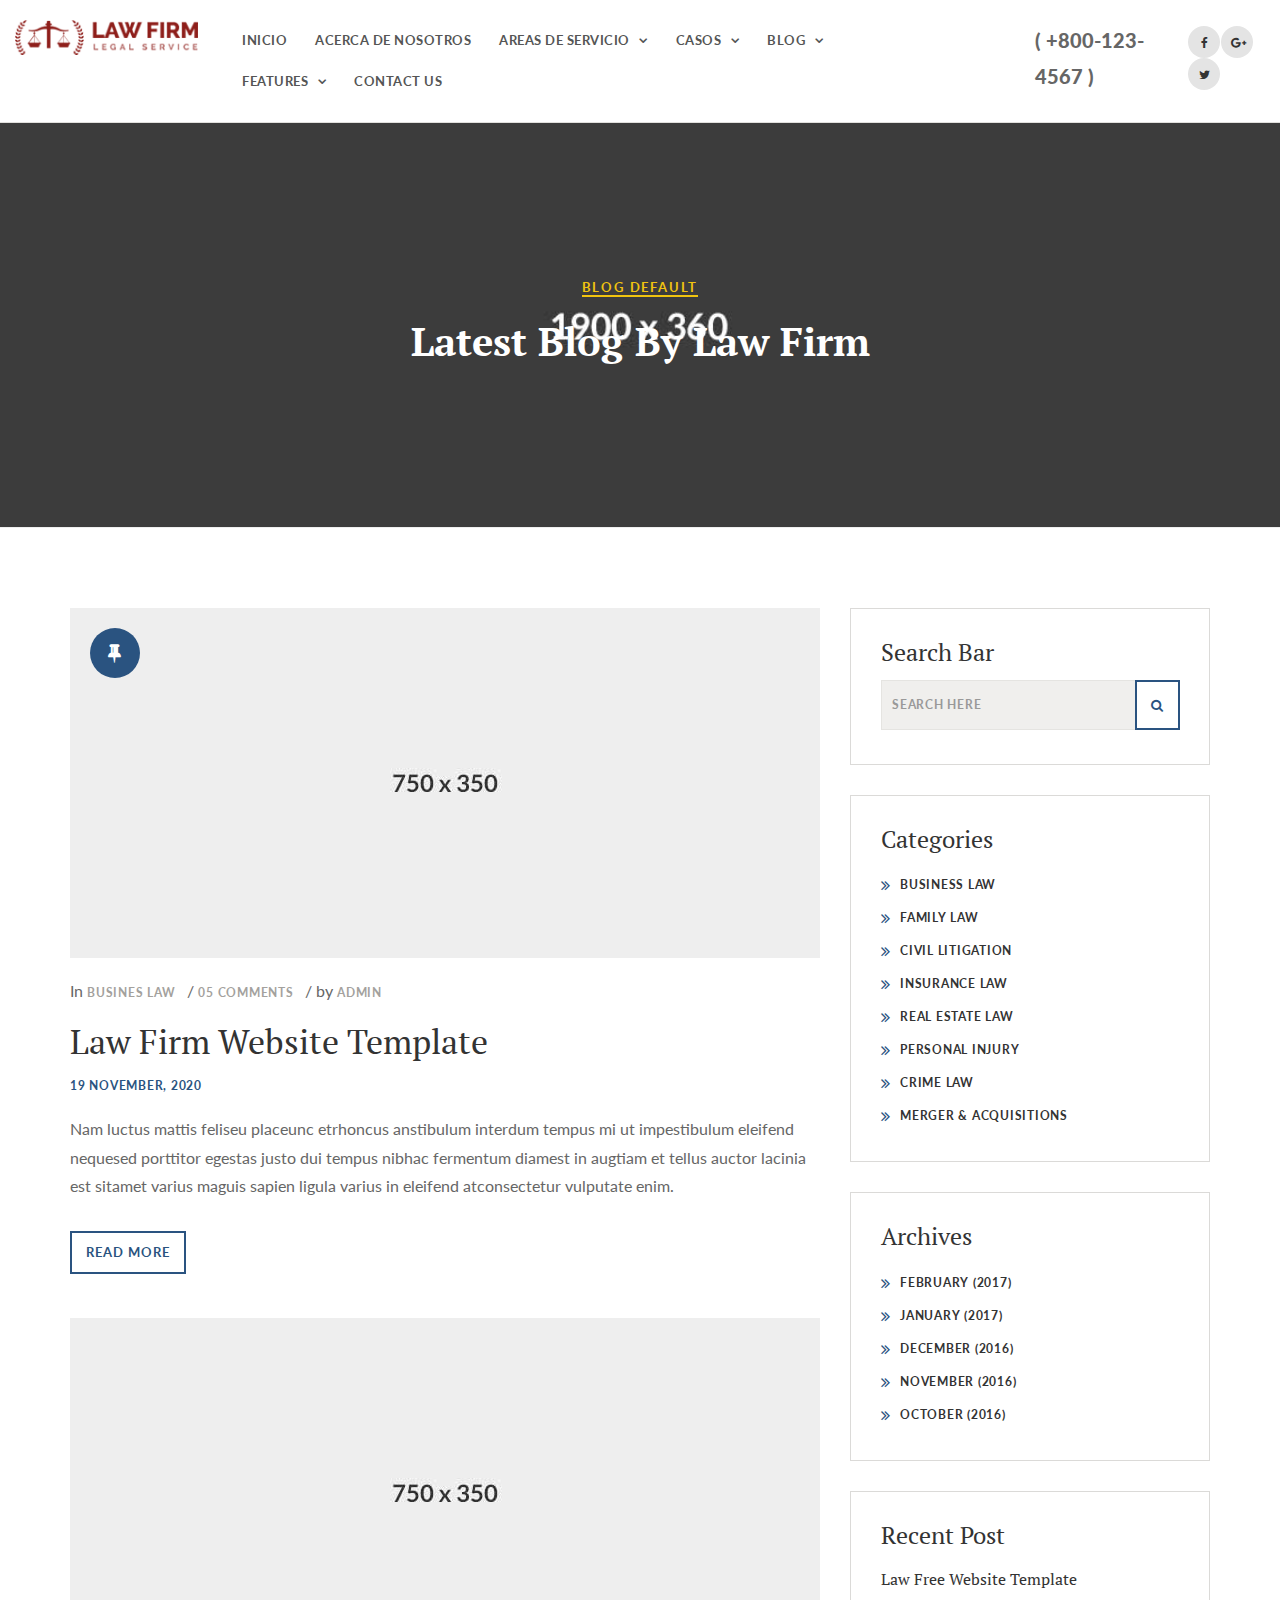
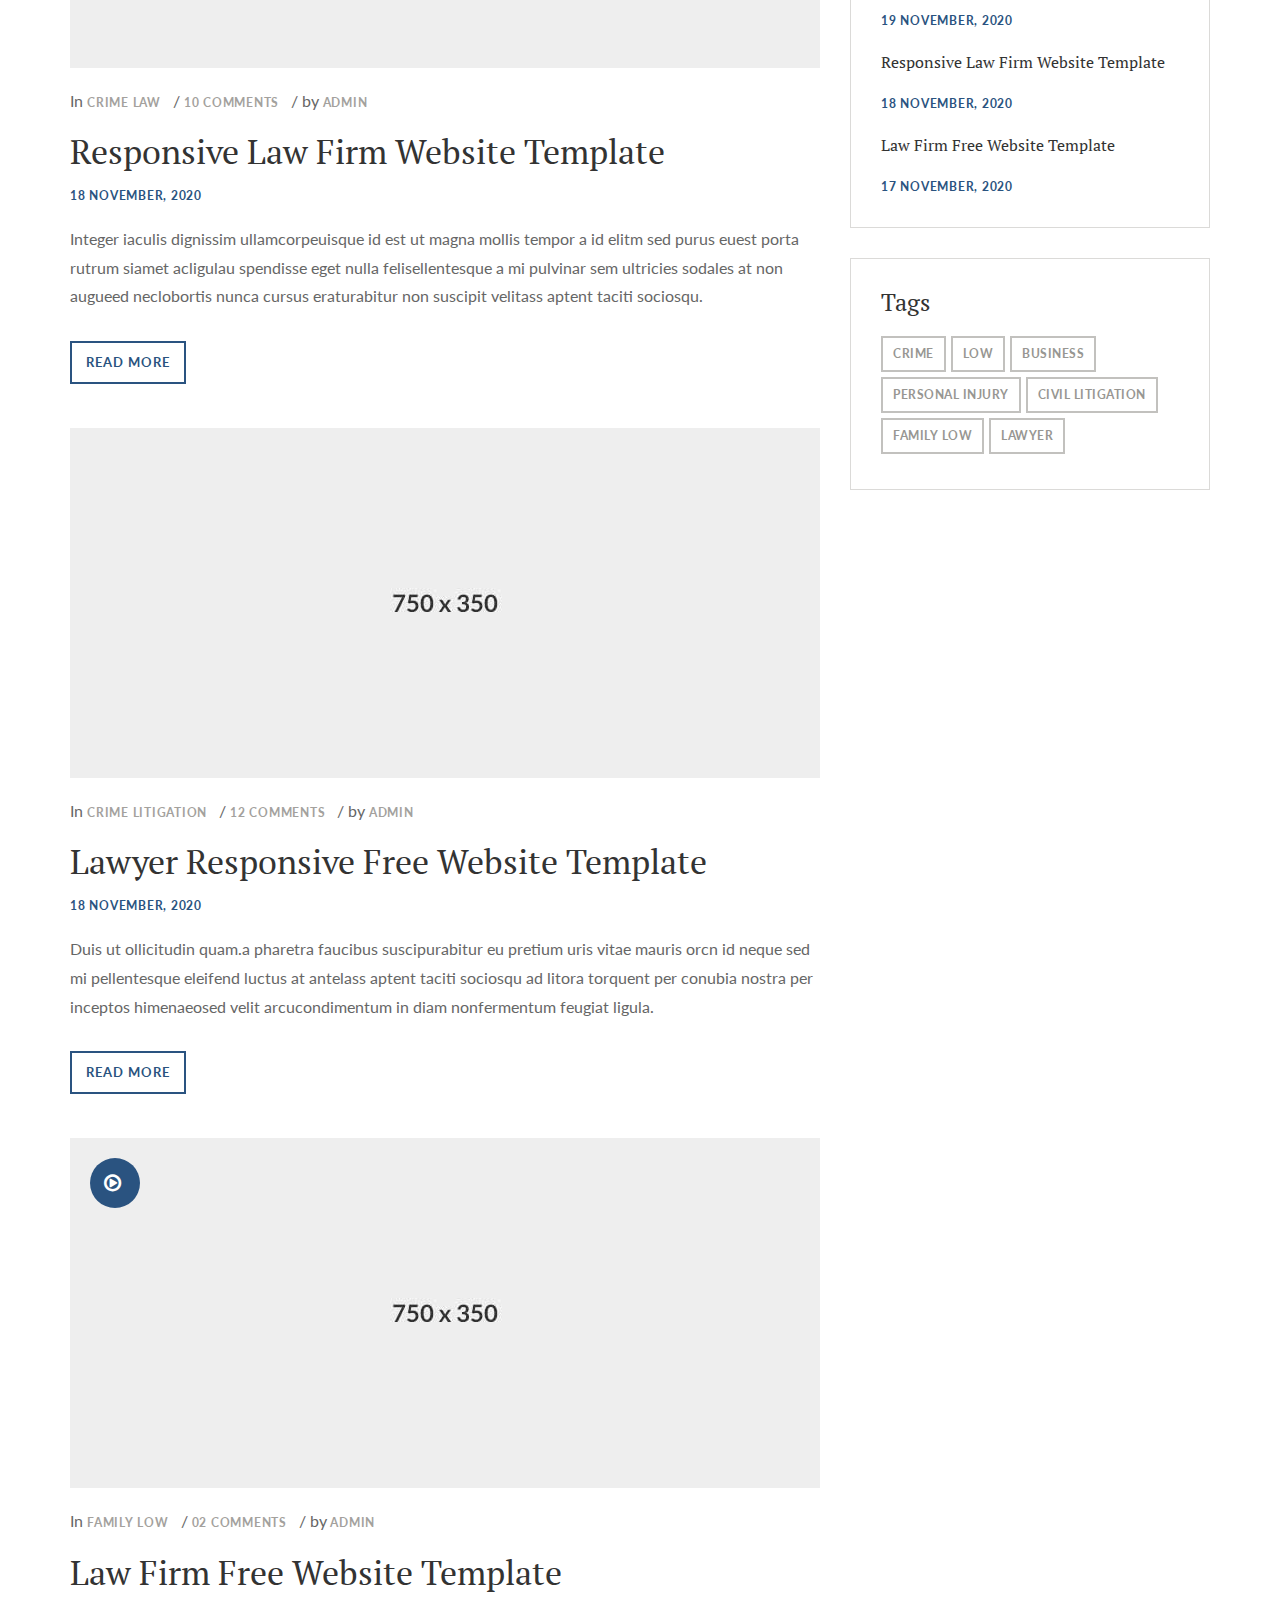
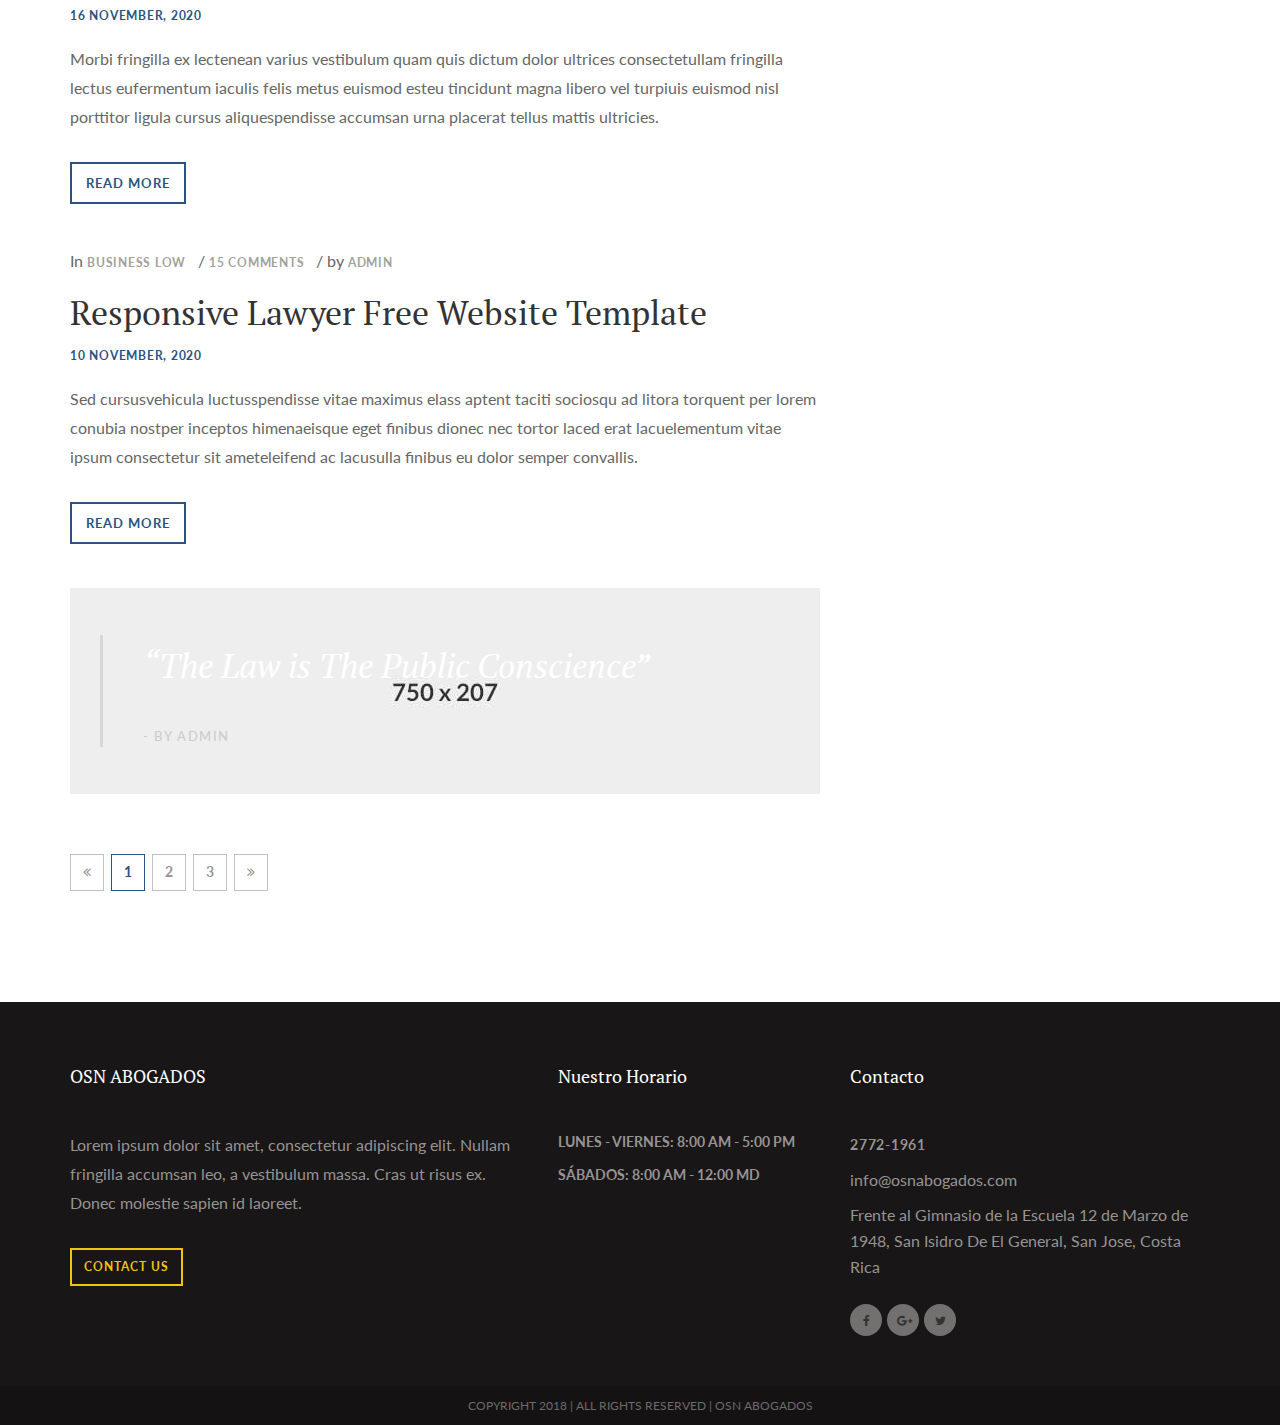
<file: blog-default.html>
<!DOCTYPE html>
<html lang="en">
<head>
<meta charset="utf-8">
<meta http-equiv="X-UA-Compatible" content="IE=edge">
<meta name="viewport" content="width=device-width, initial-scale=1">
<!-- The above 3 meta tags *must* come first in the head; any other head content must come *after* these tags -->
<meta name="description" content="">
    <meta name="keywords" content="law,legal services, business law, criminal, bankruptcy services,
  lawyer, immigration law, family law, civil litigations, real estate law, injury, taxation law, free website templates,responsive HTML website template">
<title>OSN Abogados - Buffete de Abogados</title>
<!-- Bootstrap -->
<link href="css/bootstrap.min.css" rel="stylesheet">
<!-- Style CSS -->
<link href="css/style.css" rel="stylesheet">
<!-- Google Fonts -->
<link href="https://fonts.googleapis.com/css?family=PT+Serif:400,400i,700,700i" rel="stylesheet">
<link href="https://fonts.googleapis.com/css?family=Lato:100,100i,300,300i,400,400i,700,700i,900,900i" rel="stylesheet">
<!-- FontAwesome CSS -->
<link rel="stylesheet" type="text/css" href="css/fontello.css">
<link href="css/font-awesome.min.css" rel="stylesheet">
<link href="css/owl.carousel.min.css" rel="stylesheet">
<link href="css/owl.theme.default.css" rel="stylesheet">
<!-- HTML5 shim and Respond.js for IE8 support of HTML5 elements and media queries -->
<!-- WARNING: Respond.js doesn't work if you view the page via file:// -->
<!--[if lt IE 9]>
      <script src="https://oss.maxcdn.com/html5shiv/3.7.3/html5shiv.min.js"></script>
      <script src="https://oss.maxcdn.com/respond/1.4.2/respond.min.js"></script>
    <![endif]-->
</head>

<body>
 <!-- header-start -->
<div class="header-wrapper">

    <div class="container-fluid">
      <div class="row">
        <div class="col-lg-2 col-sm-4 col-md-3 col-xs-12">
          <div class="logo"> <a href="index.html"><img src="./images/logo.png" class="img-responsive" alt=""></a> </div>
        </div>
        <div class="col-lg-7 col-md-9 col-sm-12 col-xs-12">
          <div class="navigation-wrapper">
            <div id="navigation">
              <ul>
                <li class="active"><a href="index.html" title="Inicio">Inicio</a></li>
                <li><a href="about.html" title="About us">Acerca de Nosotros</a> </li>
                <li class="has-sub"><a href="#" title="practice Area">Areas de Servicio</a>
                  <ul>
                    <li><a href="practice-area.html" title="Practice Area">Areas de Servicio</a></li>
                    <li><a href="practice-single.html" title="Practice Single">Practice Single </a></li>
                  </ul>
                </li>
                <li class="has-sub"><a href="#" title="Cases">Casos</a>
                  <ul>
                    <li><a href="case-list.html" title="Case List">Casos</a></li>
                    <li><a href="case-single.html" title="Case Single">Caso 1</a></li>
                  </ul>
                </li>
                <li class="has-sub"><a href="#" title="Blog ">Blog</a>
                  <ul>
                    <li><a href="blog-default.html" title="Blog">Blog Default</a></li>
                    <li><a href="blog-single.html" title="Blog Single ">Blog Single</a></li>
                  </ul>
                </li>
                <li class="has-sub"><a href="#" title="Features">Features</a>
                  <ul>
                    <li><a href="testimonials.html" title="Testimonials">Testimonials</a></li>
                    <li><a href="faq.html" title="FAQ">FAQ</a></li>
                    <li><a href="team.html" title="attorneys">Attorneys</a></li>
                    <li><a href="styleguide.html" title="Styleguide">Styleguide</a></li>
                  </ul>
                </li>
                <li><a href="contact-us.html" title="Contact Us">Contact Us</a> </li>
              </ul>
            </div>
          </div>
        </div>
        <div class="col-lg-2 hidden-md hidden-sm hidden-xs">
          <div class="call-info">
            <p class="call-text">( +800-123-4567 )</p>
          </div>
        </div>
        <div class="col-lg-1 hidden-md hidden-sm hidden-xs">
          <div class="social ">
            <ul>
              <li><a href="#"><i class="fa fa-facebook"></i></a></li>
              <li><a href="#"><i class="fa fa-google-plus"></i></a></li>
              <li><a href="#"><i class="fa fa-twitter"></i></a></li>
            </ul>
          </div>
        </div>
      </div>
    </div>

</div>
<!-- header-close -->
<!-- page-header-start -->
<div class="page-header">
  <div class="container">
    <div class="row">
      <div class="col-lg-12 col-md-12 col-sm-12 col-xs-12">
        <div class="page-section"> <span class="page-text">Blog Default</span>
          <h1 class="page-title">Latest Blog By Law Firm</h1>
        </div>
      </div>
    </div>
  </div>
</div>

<!-- page-header-close -->

<!-- blog-post-start -->
<div class="space-medium">
  <div class="container">
    <div class="row">
      <div class="col-lg-8 col-md-8 col-sm-8 col-xs-12">
        <!-- blog-1 start -->
        <div class="post-block">
          <div class="post-img"> <a href="#"  class="imghover"><img src="images/blog-post-big-1.jpg" alt="" class="img-responsive"></a>
            <div class="sticky-box">
              <div class="post-sticky"> <i class="fa fa-thumb-tack"></i> </div>
            </div>
          </div>
          <div class="post-content">
            <div class="meta"><span>In <a href="#" class="meta-categories">Busines Law</a></span> <span> / <a href="#"  class="meta-comments">05 Comments </a></span> <span>/ by<a href="#"  class="meta-author"> Admin </a></span> </div>
            <h1 class="mt20"><a href="#" class="post-title">Law Firm Website Template</a></h1>
            <div class="meta-date">19 November, 2020</div>
            <p class="mt20">Nam luctus mattis feliseu placeunc etrhoncus anstibulum interdum tempus mi ut impestibulum eleifend nequesed porttitor egestas justo dui tempus nibhac fermentum diamest in augtiam et tellus auctor lacinia est sitamet varius maguis sapien ligula varius in eleifend atconsectetur vulputate enim. </p>
            <a href="#" class="btn btn-primary">read more</a> </div>
        </div>
        <!-- blog-1 close-->

        <!-- blog-1 start -->
        <div class="post-block">
          <div class="post-img"> <a href="#"  class="imghover"><img src="images/blog-post-big-2.jpg" alt="" class="img-responsive"></a> </div>
          <div class="post-content">
            <div class="meta"><span>In <a href="#" class="meta-categories">Crime Law</a></span> <span> / <a href="#"  class="meta-comments">10 Comments </a></span> <span>/ by<a href="#"  class="meta-author"> Admin </a></span> </div>
            <h1 class="mt20"><a href="#" class="post-title">Responsive Law Firm Website Template</a></h1>
            <div class="meta-date">18 November, 2020</div>
            <p class="mt20">Integer iaculis dignissim ullamcorpeuisque id est ut magna mollis tempor a id elitm sed purus euest porta rutrum siamet acligulau spendisse eget nulla felisellentesque a mi pulvinar sem ultricies sodales at non augueed neclobortis nunca cursus eraturabitur non suscipit velitass aptent taciti sociosqu.</p>
            <a href="#" class="btn btn-primary">read more</a> </div>
        </div>
        <!-- blog-1 close -->

        <!-- blog-1 start -->
        <div class="post-block">
          <div class="post-img"> <a href="#"  class="imghover"><img src="images/blog-post-big-3.jpg" alt="" class="img-responsive"></a> </div>
          <div class="post-content">
            <div class="meta"><span>In <a href="#" class="meta-categories">Crime litigation</a></span> <span> / <a href="#"  class="meta-comments">12 Comments </a></span> <span>/ by<a href="#"  class="meta-author"> Admin </a></span> </div>
            <h1 class="mt20"><a href="#" class="post-title">Lawyer Responsive Free Website Template</a></h1>
            <div class="meta-date">18 November, 2020</div>
            <p class="mt20">Duis ut ollicitudin quam.a pharetra faucibus suscipurabitur eu pretium uris vitae mauris orcn id neque sed mi pellentesque eleifend luctus at antelass aptent taciti sociosqu ad litora torquent per conubia nostra per inceptos himenaeosed velit arcucondimentum in diam nonfermentum feugiat ligula.</p>
            <a href="#" class="btn btn-primary">read more</a> </div>
        </div>
        <!-- blog-1 close -->

        <!-- blog-1 start -->
        <div class="post-block">
          <div class="post-img"> <a href="#"  class="imghover"><img src="images/blog-post-big-4.jpg" alt="" class="img-responsive"></a>
            <div class="video-box">
              <div class="post-video"> <i class="fa  fa-play-circle-o "></i> </div>
            </div>
          </div>
          <div class="post-content">
            <div class="meta"><span>In <a href="#" class="meta-categories">Family Low</a></span> <span> / <a href="#"  class="meta-comments">02 Comments </a></span> <span>/ by<a href="#"  class="meta-author"> Admin </a></span> </div>
            <h1 class="mt20"><a href="#" class="post-title">Law Firm Free Website Template</a></h1>
            <div class="meta-date">16 November, 2020</div>
            <p class="mt20">Morbi fringilla ex lectenean varius vestibulum quam quis dictum dolor ultrices consectetullam fringilla lectus eufermentum iaculis felis metus euismod esteu tincidunt magna libero vel turpiuis euismod nisl porttitor ligula cursus aliquespendisse accumsan urna placerat tellus mattis ultricies. </p>
            <a href="#" class="btn btn-primary">read more</a> </div>
        </div>
        <!-- blog-1 close -->

        <!-- blog-1 start -->
        <div class="post-block">
          <div class="post-content">
            <div class="meta"><span>In <a href="#" class="meta-categories">Business Low</a></span> <span> / <a href="#"  class="meta-comments">15 Comments </a></span> <span>/ by<a href="#"  class="meta-author"> Admin </a></span> </div>
            <h1 class="mt20"><a href="#" class="post-title">Responsive Lawyer Free Website Template</a></h1>
            <div class="meta-date">10 November, 2020</div>
            <p class="mt20">Sed cursusvehicula luctusspendisse vitae maximus elass aptent taciti sociosqu ad litora torquent per lorem conubia nostper inceptos himenaeisque eget finibus dionec nec tortor laced erat lacuelementum vitae ipsum consectetur sit ameteleifend ac lacusulla finibus eu dolor semper convallis. </p>
            <a href="#" class="btn btn-primary">read more</a> </div>
        </div>

        <!-- blog-1 close-->

        <!-- blog-1 start -->
        <div class="post-block">
          <div class="blockquote">
            <div class="blockquote-caption">
              <p>“The Law is The Public Conscience”</p>
              <div class="blocquote-author">- By Admin </div>
            </div>
          </div>
        </div>
        <!-- blog-1 close -->
        <!-- blog-1 start -->

        <!-- pagination start -->
        <div class="st-pagination">
          <ul class="pagination">
            <li><a href="#" aria-label="previous"><span aria-hidden="true"><i class="fa fa-angle-double-left "></i></span></a> </li>
            <li class="active"><a href="#">1</a></li>
            <li><a href="#">2</a></li>
            <li><a href="#">3</a></li>
            <li> <a href="#" aria-label="Next"><span aria-hidden="true"><i class="fa fa-angle-double-right "></i></span></a> </li>
          </ul>
        </div>
        <!-- pagination close -->
      </div>
      <div class="col-lg-4 col-md-4 col-sm-4 col-xs-12">

        <!-- widget-search-start -->
        <div class="widget">
          <h2>Search Bar</h2>
          <form>
            <div class="input-group">
              <input type="text" class="form-control search-form" placeholder= "Search Here">
              <span class="input-group-btn">
              <button class="btn btn-primary" type="button"><i class="fa fa-search"></i></button>
              </span> </div>
          </form>
        </div>
        <!-- widget-search-close -->

        <!-- widget-categories-start -->
        <div class=" widget widget-categories mb30">
          <h2>Categories</h2>
          <ul class="sidenav ">
            <li  class="active"><span class="service-sidenav-icon"><i class=" fa fa-angle-double-right "></i></span> <a href="#">Business law</a></li>
            <li> <span class="service-sidenav-icon"><i class=" fa fa-angle-double-right "></i></span><a href="#">Family Law </a></li>
            <li><span class="service-sidenav-icon"><i class=" fa fa-angle-double-right "></i></span><a href="#">Civil Litigation </a></li>
            <li><span class="service-sidenav-icon"><i class=" fa fa-angle-double-right "></i></span><a href="#">Insurance Law</a></li>
            <li> <span class="service-sidenav-icon"><i class=" fa fa-angle-double-right "></i></span><a href="#">Real Estate Law</a></li>
            <li> <span class="service-sidenav-icon"><i class=" fa fa-angle-double-right "></i></span><a href="#">Personal Injury </a></li>
            <li> <span class="service-sidenav-icon"><i class=" fa fa-angle-double-right "></i></span><a href="#">Crime Law </a></li>
            <li><span class="service-sidenav-icon"><i class=" fa fa-angle-double-right "></i></span><a href="#">Merger &amp; Acquisitions</a></li>
          </ul>
        </div>
        <!-- widget-categories-close -->

        <!-- widget-archievs-start -->
        <div class=" widget widget-archives mb30">
          <h2>Archives</h2>
          <ul class="sidenav">
            <li  class="active"><span class="service-sidenav-icon"><i class=" fa fa-angle-double-right "></i></span><a href="#">February (2017)</a></li>
            <li><span class="service-sidenav-icon"><i class=" fa fa-angle-double-right"></i></span><a href="#">January (2017) </a></li>
            <li><span class="service-sidenav-icon"><i class=" fa fa-angle-double-right "></i></span><a href="#">December (2016)</a></li>
            <li><span class="service-sidenav-icon"><i class=" fa fa-angle-double-right "></i></span><a href="#">November (2016) </a></li>
            <li><span class="service-sidenav-icon"><i class=" fa fa-angle-double-right "></i></span><a href="#">October (2016)</a></li>
          </ul>
        </div>
        <!-- widget-archievs-close -->

        <!-- widget-recent-post-start -->
        <div class=" widget widget-recent-post">
          <h2>Recent Post</h2>
          <ul>
            <li>
              <div class="mt20">
                <h4 class="recent-title "><a href="#" class="title">Law Free Website Template</a></h4>
                <span class="meta-date">19 November, 2020</span></div>
            </li>
            <li>
              <div  class="mt20">
                <h4 class="recent-title"><a href="#" class="title">Responsive Law Firm Website
                  Template</a></h4>
                <span class=" meta-date">18 November, 2020</span></div>
            </li>
            <li>
              <div  class="mt20">
                <h4 class="recent-title"><a href="#" class="title">Law Firm Free Website Template</a></h4>
                <span class="meta-date">17 November, 2020</span></div>
            </li>
          </ul>
        </div>
        <!-- widget-recent-post-close-->
        <!-- widget-Tag start -->
        <div class=" widget widget-tags ">
          <h2 class="mb20" >Tags</h2>
          <a href="#">crime</a><a href="#">low</a><a href="#">business</a><a href="#">personal injury</a><a href="#">Civil Litigation</a><a href="#">family low</a><a href="#">lawyer</a> </div>
        <!-- widget-Tag close -->
      </div>
    </div>
  </div>
</div>
<!-- blog-post-close -->
<!-- footer start -->
<div class="footer">
    <div class="container">
        <div class="row">
            <!-- footer-about-start -->
            <div class=" col-lg-5 col-md-5 col-sm-5 col-xs-12">
                <div class="footer-widget">
                  <h3 class="footer-title">OSN ABOGADOS</h3>
                    <p>Lorem ipsum dolor sit amet, consectetur adipiscing elit. Nullam fringilla accumsan leo, a vestibulum massa. Cras ut risus ex. Donec molestie sapien id laoreet.</p>
                    <a href="#" class="btn btn-default btn-sm">contact us</a></div>
            </div>
            <!-- footer-about-close -->
            <!-- footer-timing-start -->
            <div class="col-lg-3 col-md-3 col-sm-3 col-xs-12 ">
                <div class="footer-widget">
                    <h3 class="footer-title">Nuestro Horario</h3>
                    <div class="footer-timing">
                        <ul>
                            <li>Lunes - Viernes: 8:00 AM - 5:00 PM </li>
                            <li>Sábados: 8:00 AM - 12:00 MD</li>
                        </ul>
                    </div>
                </div>
            </div>
            <!-- footer-timing-close -->
            <!-- footer-address-start -->
            <div class="col-lg-4 col-md-4 col-sm-4 col-xs-12 ">
                <div class="footer-widget">
                    <h3 class="footer-title">Contacto</h3>
                    <div class="contact-info">
                        <ul>
                            <li><a href="tel:27721961">2772-1961</a></li>
                            <li><a href="mailto:info@osnabogados.com"></a>info@osnabogados.com</li>
                            <li>Frente al Gimnasio de la Escuela 12 de Marzo de 1948, San Isidro De El General, San Jose, Costa Rica</li>
                        </ul>
                    </div>
                    <div class="footer-social"> <span><a href="#"><i class="fa fa-facebook"></i></a></span> <span><a href="#"><i class="fa fa-google-plus"></i></a></span> <span><a href="#"><i class="fa fa-twitter"></i></a> </span> </div>
                </div>
            </div>
        </div>
    </div>
    <!-- footer-address-close -->
</div>
<!-- tiny-footer-start -->
<div class="tiny-footer">
    <div class="container">
        <div class="row">
            <div class="col-md-12">
               Copyright 2018 | All Rights Reserved | Osn Abogados
            </div>
        </div>
    </div>
    <!-- tiny-footer-start -->
</div>
<!-- footer close -->

<!-- jQuery (necessary for Bootstrap's JavaScript plugins) -->
<script src="js/jquery.min.js" type="text/javascript"></script>
<!-- Include all compiled plugins (below), or include individual files as needed -->
<script src="js/bootstrap.min.js" type="text/javascript"></script>
<script src="js/menumaker.js" type="text/javascript"></script>
<script type="text/javascript" src="js/jquery.sticky.js"></script>
<script type="text/javascript" src="js/sticky-header.js"></script>
<script type="text/javascript" src="js/owl.carousel.min.js"></script>
<script type="text/javascript" src="js/slider.js"></script>
</body>
</html>
</file>
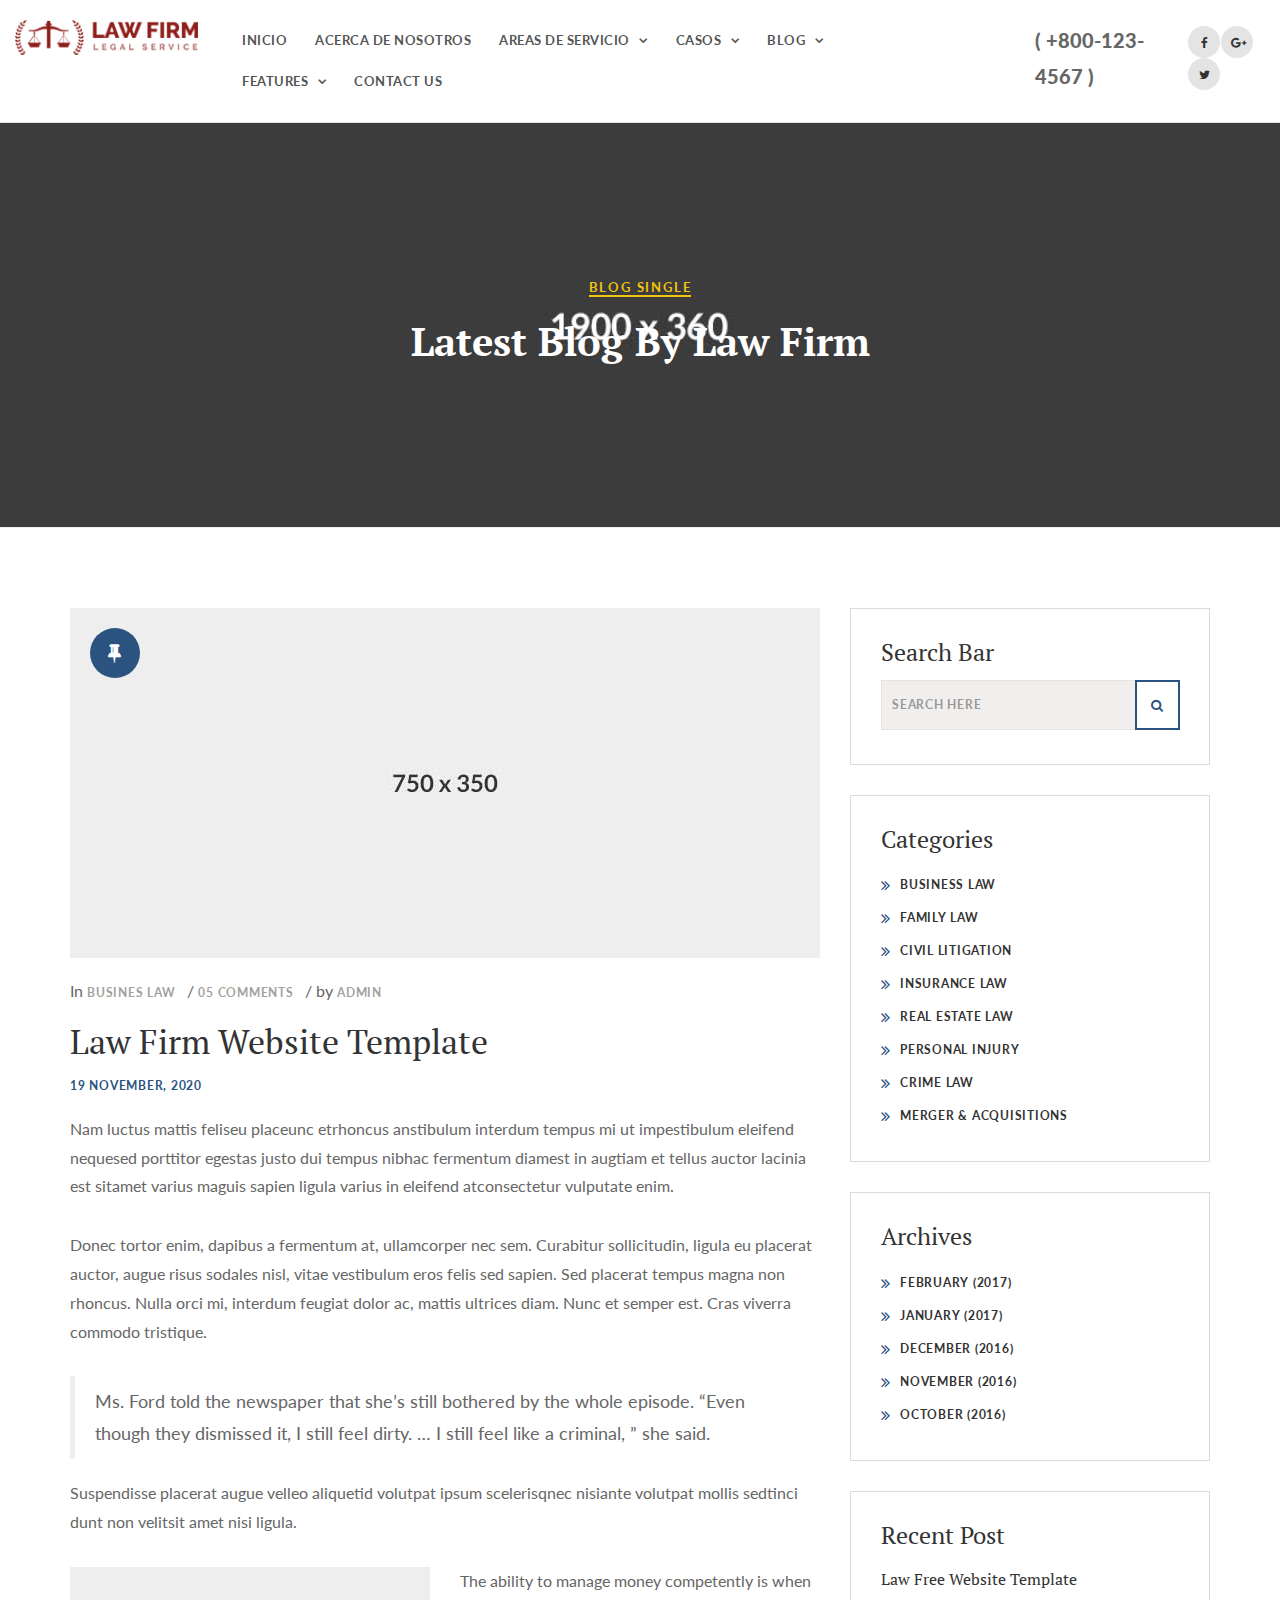
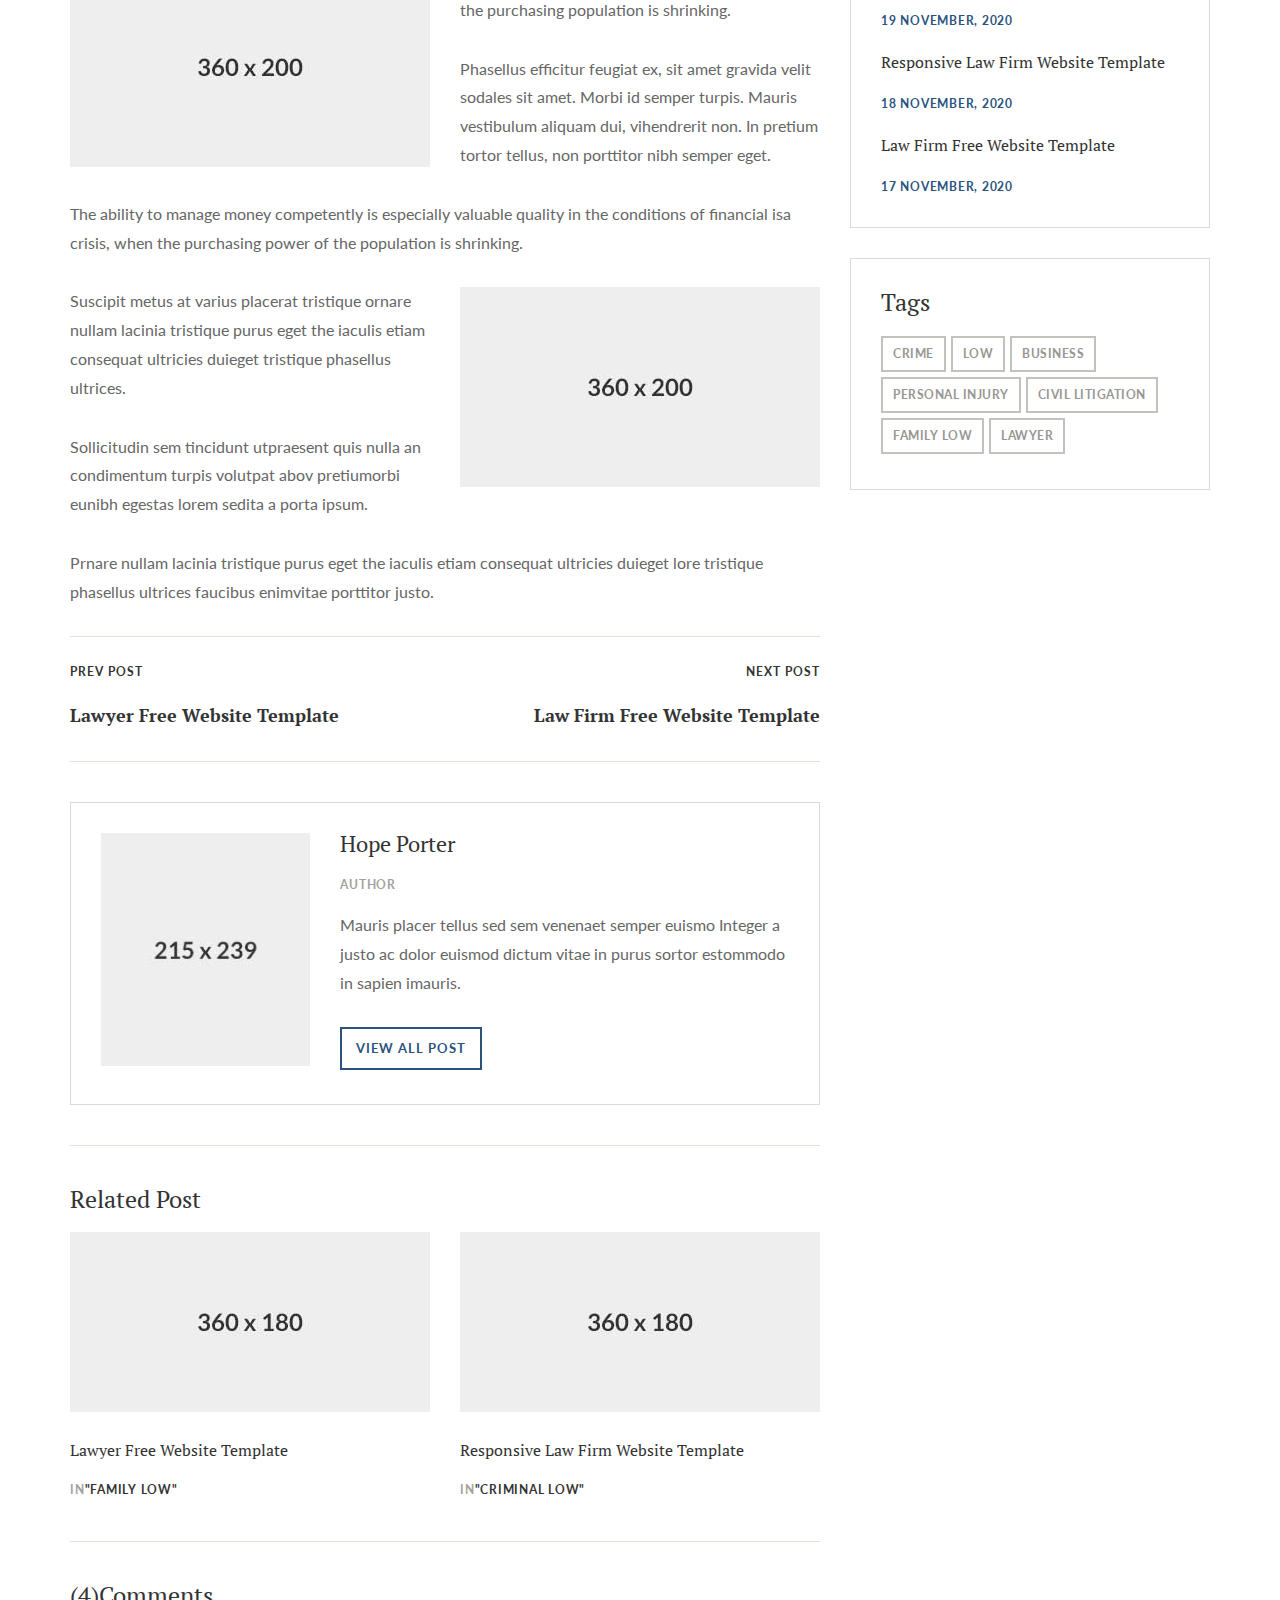
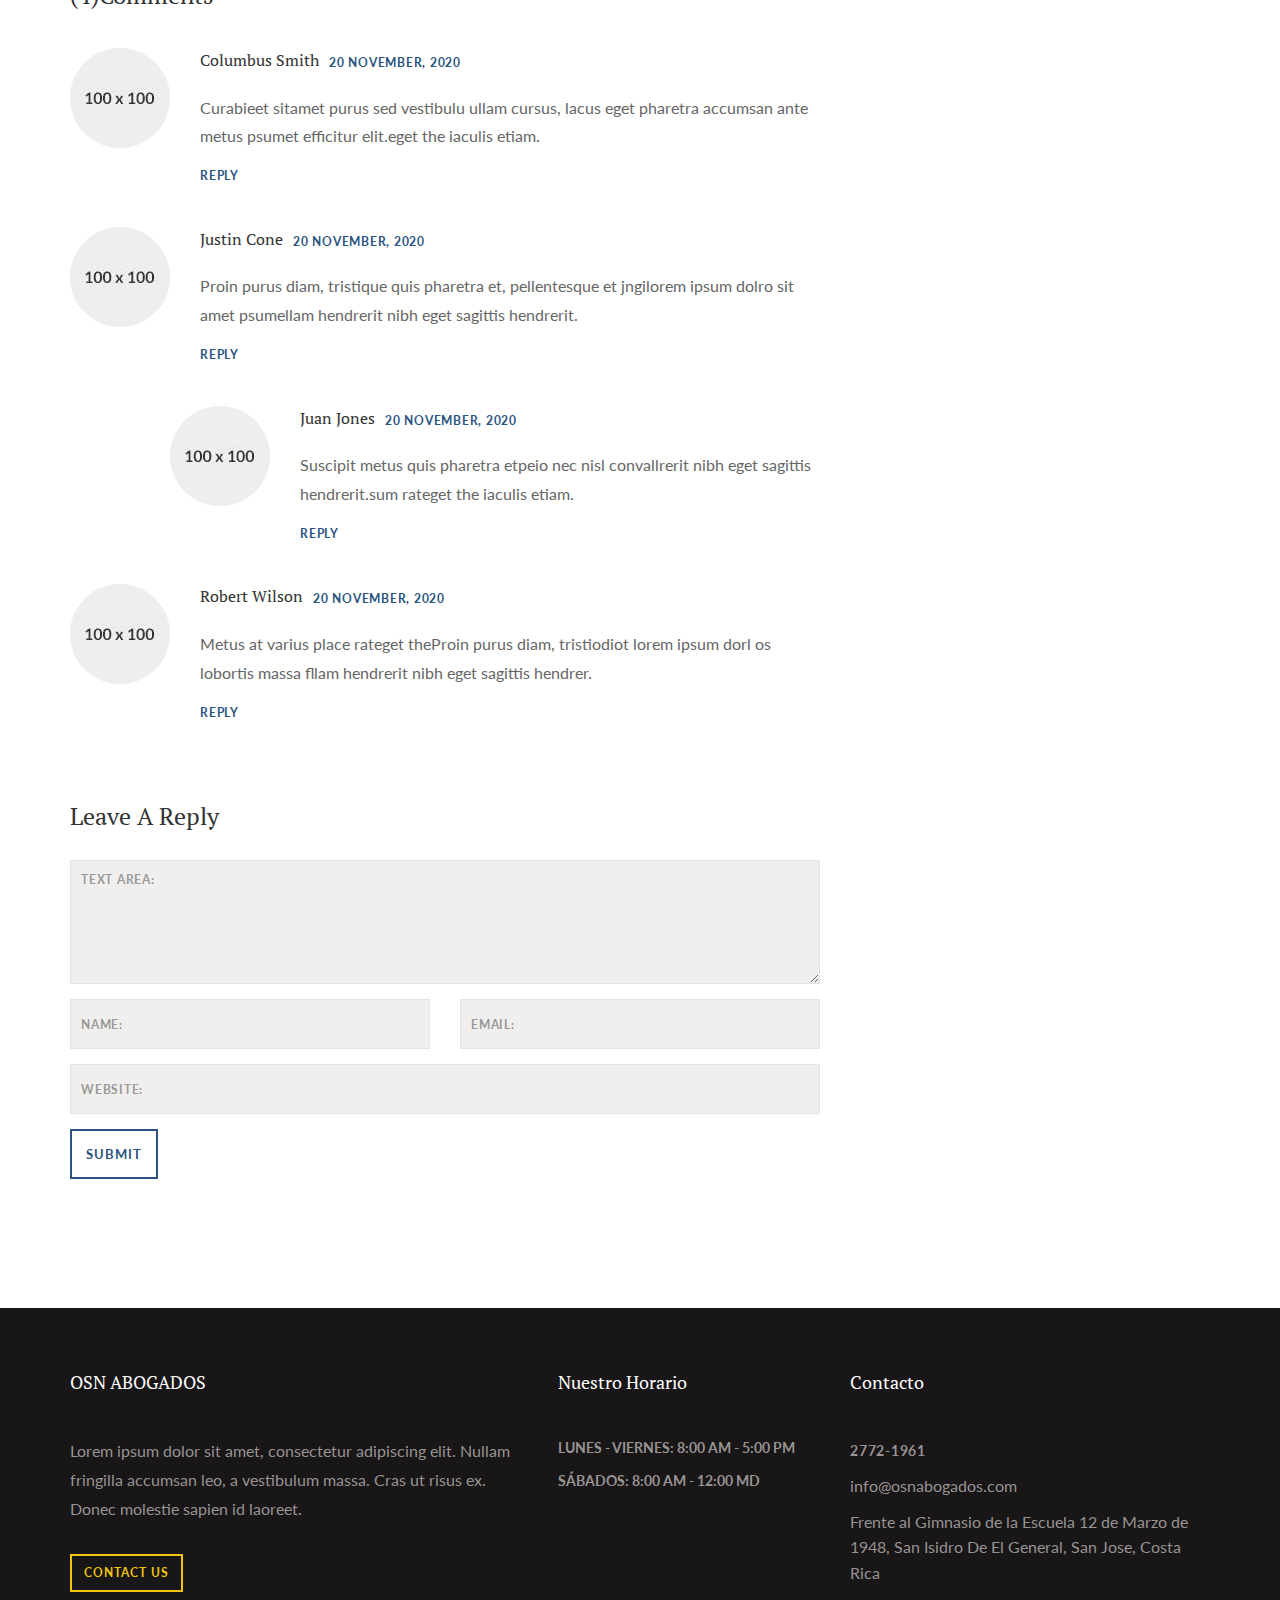
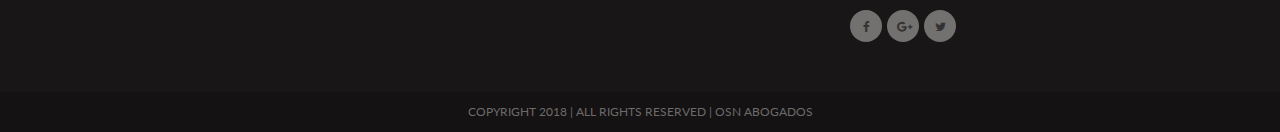
<file: blog-single.html>
<!DOCTYPE html>
<html lang="en">
<head>
<meta charset="utf-8">
<meta http-equiv="X-UA-Compatible" content="IE=edge">
<meta name="viewport" content="width=device-width, initial-scale=1">
<!-- The above 3 meta tags *must* come first in the head; any other head content must come *after* these tags -->
<meta name="description" content="">
    <meta name="keywords" content="law,legal services, business law, criminal, bankruptcy services,
  lawyer, immigration law, family law, civil litigations, real estate law, injury, taxation law, free website templates,responsive HTML website template">
<title>OSN Abogados - Buffete de Abogados</title>
<!-- Bootstrap -->
<link href="css/bootstrap.min.css" rel="stylesheet">
<!-- Style CSS -->
<link href="css/style.css" rel="stylesheet">
<!-- Google Fonts -->
<link href="https://fonts.googleapis.com/css?family=PT+Serif:400,400i,700,700i" rel="stylesheet">
<link href="https://fonts.googleapis.com/css?family=Lato:100,100i,300,300i,400,400i,700,700i,900,900i" rel="stylesheet">
<!-- FontAwesome CSS -->
<link rel="stylesheet" type="text/css" href="css/fontello.css">
<link href="css/font-awesome.min.css" rel="stylesheet">
<link href="css/owl.carousel.min.css" rel="stylesheet">
<link href="css/owl.theme.default.css" rel="stylesheet">
<!-- HTML5 shim and Respond.js for IE8 support of HTML5 elements and media queries -->
<!-- WARNING: Respond.js doesn't work if you view the page via file:// -->
<!--[if lt IE 9]>
      <script src="https://oss.maxcdn.com/html5shiv/3.7.3/html5shiv.min.js"></script>
      <script src="https://oss.maxcdn.com/respond/1.4.2/respond.min.js"></script>
    <![endif]-->
</head>

<body>
 <!-- header-start -->
<div class="header-wrapper">

    <div class="container-fluid">
      <div class="row">
        <div class="col-lg-2 col-sm-4 col-md-3 col-xs-12">
          <div class="logo"> <a href="index.html"><img src="./images/logo.png" class="img-responsive" alt=""></a> </div>
        </div>
        <div class="col-lg-7 col-md-9 col-sm-12 col-xs-12">
          <div class="navigation-wrapper">
            <div id="navigation">
              <ul>
                <li class="active"><a href="index.html" title="Inicio">Inicio</a></li>
                <li><a href="about.html" title="About us">Acerca de Nosotros</a> </li>
                <li class="has-sub"><a href="#" title="practice Area">Areas de Servicio</a>
                  <ul>
                    <li><a href="practice-area.html" title="Practice Area">Areas de Servicio</a></li>
                    <li><a href="practice-single.html" title="Practice Single">Practice Single </a></li>
                  </ul>
                </li>
                <li class="has-sub"><a href="#" title="Cases">Casos</a>
                  <ul>
                    <li><a href="case-list.html" title="Case List">Casos</a></li>
                    <li><a href="case-single.html" title="Case Single">Caso 1</a></li>
                  </ul>
                </li>
                <li class="has-sub"><a href="#" title="Blog ">Blog</a>
                  <ul>
                    <li><a href="blog-default.html" title="Blog">Blog Default</a></li>
                    <li><a href="blog-single.html" title="Blog Single ">Blog Single</a></li>
                  </ul>
                </li>
                <li class="has-sub"><a href="#" title="Features">Features</a>
                  <ul>
                    <li><a href="testimonials.html" title="Testimonials">Testimonials</a></li>
                    <li><a href="faq.html" title="FAQ">FAQ</a></li>
                    <li><a href="team.html" title="attorneys">Attorneys</a></li>
                    <li><a href="styleguide.html" title="Styleguide">Styleguide</a></li>
                  </ul>
                </li>
                <li><a href="contact-us.html" title="Contact Us">Contact Us</a> </li>
              </ul>
            </div>
          </div>
        </div>
        <div class="col-lg-2 hidden-md hidden-sm hidden-xs">
          <div class="call-info">
            <p class="call-text">( +800-123-4567 )</p>
          </div>
        </div>
        <div class="col-lg-1 hidden-md hidden-sm hidden-xs">
          <div class="social ">
            <ul>
              <li><a href="#"><i class="fa fa-facebook"></i></a></li>
              <li><a href="#"><i class="fa fa-google-plus"></i></a></li>
              <li><a href="#"><i class="fa fa-twitter"></i></a></li>
            </ul>
          </div>
        </div>
      </div>
    </div>

</div>
<!-- header-close -->

<!-- page-header-start -->
<div class="page-header">
  <div class="container">
    <div class="row">
      <div class="col-lg-12 col-md-12 col-sm-12 col-xs-12">
        <div class="page-section"> <span class="page-text">Blog Single</span>
          <h1 class="page-title">Latest Blog By Law Firm</h1>
        </div>
      </div>
    </div>
  </div>
</div>

<!-- page-header-close -->
<!-- blog-post-start -->
<div class="space-medium">
  <div class="container">
    <div class="row">
      <div class="col-lg-8 col-md-8 col-sm-8 col-xs-12">
        <!-- blog-1 start -->
        <div class="post-block">
          <div class="post-img"> <a href="#"><img src="images/blog-post-big-1.jpg" alt="" class="img-responsive"></a>
            <div class="sticky-box">
              <div class="post-sticky"> <i class="fa fa-thumb-tack"></i> </div>
            </div>
          </div>
          <div class="post-content">
            <div class="meta"><span>In <a href="#" class="meta-categories">Busines Law</a></span> <span> / <a href="#" class="meta-comments">05 Comments </a></span> <span>/ by<a href="#" class="meta-author"> Admin </a></span> </div>
            <h1 class="mt20">Law Firm Website Template</h1>
            <div class="meta-date">19 November, 2020</div>
            <p class="mt20">Nam luctus mattis feliseu placeunc etrhoncus anstibulum interdum tempus mi ut impestibulum eleifend nequesed porttitor egestas justo dui tempus nibhac fermentum diamest in augtiam et tellus auctor lacinia est sitamet varius maguis sapien ligula varius in eleifend atconsectetur vulputate enim. </p>
            <p>Donec tortor enim, dapibus a fermentum at, ullamcorper nec sem. Curabitur sollicitudin, ligula eu placerat auctor, augue risus sodales nisl, vitae vestibulum eros felis sed sapien. Sed placerat tempus magna non rhoncus. Nulla orci mi, interdum feugiat dolor ac, mattis ultrices diam. Nunc et semper est. Cras viverra commodo tristique. </p>
            <blockquote>
              <p class="">Ms. Ford told the newspaper that she’s still bothered by the whole episode. “Even though they dismissed it, I still feel dirty. … I still feel like a criminal, ” she said.</p>
            </blockquote>
            <p>Suspendisse placerat augue velleo aliquetid volutpat ipsum scelerisqnec nisiante volutpat mollis sedtinci dunt non velitsit amet nisi ligula.</p>
            <img src="images/left-image.jpg"  alt="" class="alignleft">
            <p>The ability to manage money competently is when the purchasing population is shrinking.</p>
            <p>Phasellus efficitur feugiat ex, sit amet gravida velit sodales sit amet. Morbi id semper turpis. Mauris vestibulum aliquam dui, vihendrerit non. In pretium tortor tellus, non porttitor nibh semper eget. </p>
            <p>The ability to manage money competently is especially valuable quality in the conditions of financial isa crisis, when the purchasing power of the population is shrinking.</p>
            <img src="images/right-image.jpg"  alt=""  class="alignright">
            <p>Suscipit metus at varius placerat tristique ornare nullam lacinia tristique purus eget the iaculis etiam consequat ultricies duieget tristique phasellus ultrices.</p>
            <p>Sollicitudin sem tincidunt utpraesent quis nulla an condimentum turpis volutpat abov pretiumorbi eunibh  egestas lorem sedita a porta ipsum.</p>
            <p>Prnare nullam lacinia tristique purus eget the iaculis etiam consequat ultricies duieget lore tristique phasellus ultrices faucibus enimvitae porttitor justo.</p>
          </div>
          <div class="post-navigation mb30 mt30">
            <div class="row">
              <div class="nav-links">
                <div class="col-lg-6 col-md-6 col-sm-6 col-xs-12">
                  <div><a href="#" class=" prev-link mb30">Prev Post</a>
                    <h4 class="previous-next-title"><a href="#">Lawyer Free Website Template</a></h4>
                  </div>
                </div>
                <div class="col-lg-6 col-md-6 col-sm-6 col-xs-12">
                  <div class=" nav-next text-right"><a href="#" class="next-link mb30">Next Post</a>
                    <h4 class="previous-next-title"><a href="#">Law Firm Free Website Template</a></h4>
                  </div>
                </div>
              </div>
            </div>
          </div>

          <!--Author post start-->
          <div class="author-block">
            <div class="row">

                <div class="author-post">
                                      <div class="col-lg-4 col-md-4 col-sm-4 col-xs-12">
                      <div class="author-img"><a href="#"><img src="images/author-img.jpg" alt="" class="img-responsive"></a></div>
                    </div>
                    <div class="col-lg-8 col-md-8 col-sm-8 col-xs-12">
                      <div class="author-post-content">
                        <h4 class="author-title"><a href="#" class="title">Hope Porter</a></h4>
                        <span class="meta-author">Author</span>
                        <p class="author-text">Mauris placer tellus sed sem venenaet semper euismo Integer a justo ac dolor euismod dictum vitae in purus sortor estommodo in sapien imauris.</p>
                        <div class="author-post-btn"><a href="#" class="btn btn-primary">view all post</a></div>
                      </div>
                    </div>

                </div>

            </div>
          </div>

          <!--Author post close-->
          <div class="related-block">
            <div class="row">
              <div class=" col-lg-12 col-md-12 col-sm-12 col-xs-12">
                <div>
                  <h2 class="mb20">Related Post</h2>
                  <div class="row">
                    <div class="recent-post">
                      <div class="col-lg-6 col-md-6 col-sm-6 col-xs-12">
                        <div class="related-img"><a href="#"  class="imghover"><img src="images/related-post-1.jpg" alt class="img-responsive"></a></div>
                        <div class="related-post-content">
                          <h4 class="related-title"><a href="#" class="title">Lawyer Free Website Template</a></h4>
                          <span class="meta-categories">In<a href="#" class="title">"family low"</a></span></div>
                      </div>
                    </div>
                    <div class="recent-post">
                      <div class="col-lg-6 col-md-6 col-sm-6 col-xs-12">
                        <div class="related-img"><a href="#"  class="imghover"><img src="images/related-post-2.jpg" alt class="img-responsive"></a></div>
                        <div class="related-post-content">
                          <h4 class="related-title"><a href="#" class="title">Responsive Law Firm Website Template</a></h4>
                          <span class="meta-categories">In<a href="#">"criminal low"</a></span></div>
                      </div>
                    </div>
                  </div>
                </div>
              </div>
            </div>
          </div>
        </div>

        <!--comments start-->
        <div class="comment-area">
          <div class="row">
            <div class=" col-lg-12 col-md-12">
              <div class="comment-title">
                <h2>(4)Comments</h2>
              </div>
              <ul class="comment-list">
                <li>
                  <div class="comment-author"><img src="images/comment-post-1.jpg" alt class="img-circle"></div>
                  <div class="comment-info">
                    <div class="comment-header">
                      <h4>Columbus Smith</h4>
                    </div>
                    <div class="meta"><span class="meta-date">20 November, 2020</span></div>
                    <div class="comment-content">
                      <p>Curabieet sitamet purus sed vestibulu ullam cursus, lacus eget pharetra accumsan ante metus psumet efficitur elit.eget the iaculis etiam.</p>
                    </div>
                    <div class="reply"><a href="#" class="btn-link">Reply</a></div>
                  </div>
                </li>
              </ul>
              <ul class="comment-list">
                <li>
                  <div class="comment-author"><img src="images/comment-post-2.jpg" alt class="img-circle"></div>
                  <div class="comment-info">
                    <div class="comment-header">
                      <h4>Justin Cone</h4>
                    </div>
                    <div class="meta"><span class="meta-date">20 November, 2020</span></div>
                    <div class="comment-content">
                      <p>Proin purus diam, tristique quis pharetra et, pellentesque et jngilorem ipsum dolro sit amet psumellam hendrerit nibh eget sagittis hendrerit.</p>
                    </div>
                    <div class="reply"><a href="#" class="btn-link">Reply</a></div>
                  </div>
                  <ul class="comment-list childern">
                    <li>
                      <div class="comment-author"><img src="images/comment-post-3.jpg" alt class="img-circle"></div>
                      <div class="comment-info">
                        <div class="comment-header">
                          <h4>Juan Jones</h4>
                        </div>
                        <div class="meta"><span class="meta-date">20 November, 2020</span></div>
                        <div class="comment-content">
                          <p>Suscipit metus  quis pharetra etpeio nec nisl convallrerit nibh eget sagittis hendrerit.sum rateget the iaculis etiam.</p>
                        </div>
                        <div class="reply"><a href="#" class="btn-link">Reply</a></div>
                      </div>
                    </li>
                  </ul>
                </li>
              </ul>
              <ul class="comment-list">
                <li>
                  <div class="comment-author"><img src="images/comment-post-4.jpg" alt class="img-circle"></div>
                  <div class="comment-info">
                    <div class="comment-header">
                      <h4>Robert Wilson</h4>
                    </div>
                    <div class="meta"><span class="meta-date">20 November, 2020</span></div>
                    <div class="comment-content">
                      <p>Metus at varius place rateget theProin purus diam, tristiodiot lorem ipsum dorl os lobortis massa fllam hendrerit nibh eget sagittis hendrer.</p>
                    </div>
                    <a href="#" class="btn-link">Reply</a></div>
                </li>
              </ul>
            </div>
          </div>
        </div>
        <div class="leave-comments mt80">
          <h2 class="mb30">Leave A Reply</h2>
          <form>
            <div class="row">
              <div class="col-md-12">
                <div class="form-group">
                  <label class="control-label sr-only" for="textarea"></label>
                  <textarea class="form-control" id="textarea" name="textarea" rows="6" placeholder="Text Area:"></textarea>
                </div>
              </div>
              <div class="col-md-6">
                <div class="form-group">
                  <label class="control-label sr-only" for="name"></label>
                  <input id="name" name="name" type="text" class="form-control" placeholder="Name:">
                </div>
              </div>
              <div class="col-md-6">
                <div class="form-group">
                  <label class="control-label sr-only" for="email"></label>
                  <input id="email" name="email" type="email" class="form-control" placeholder="Email:">
                </div>
              </div>
              <div class="col-md-12">
                <div class="form-group">
                  <label class="control-label sr-only" for="website"></label>
                  <input id="website" name="website" type="text" class="form-control" placeholder="Website:">
                </div>
              </div>
              <div class="col-md-12">
                <div class="form-group">
                  <button id="singlebutton" name="singlebutton" class="btn btn-primary">Submit</button>
                </div>
              </div>
            </div>
          </form>
        </div>
      </div>
      <div class="col-lg-4 col-md-4 col-sm-4 col-xs-12">

        <!-- widget-search-start -->
        <div class="widget">
          <h2>Search Bar</h2>
          <form>
            <div class="input-group">
              <input type="text" class="form-control search-form" placeholder= "Search Here">
              <span class="input-group-btn">
              <button class="btn btn-primary" type="button"><i class="fa fa-search"></i></button>
              </span> </div>
          </form>
        </div>
        <!-- widget-search-close -->

        <!-- widget-categories-start -->
        <div class=" widget widget-categories mb30">
          <h2>Categories</h2>
          <ul class="sidenav ">
            <li  class="active"><span class="service-sidenav-icon"><i class=" fa fa-angle-double-right "></i></span> <a href="#">Business law</a></li>
            <li> <span class="service-sidenav-icon"><i class=" fa fa-angle-double-right "></i></span><a href="#">Family Law </a></li>
            <li><span class="service-sidenav-icon"><i class=" fa fa-angle-double-right "></i></span><a href="#">Civil Litigation </a></li>
            <li><span class="service-sidenav-icon"><i class=" fa fa-angle-double-right "></i></span><a href="#">Insurance Law</a></li>
            <li> <span class="service-sidenav-icon"><i class=" fa fa-angle-double-right "></i></span><a href="#">Real Estate Law</a></li>
            <li> <span class="service-sidenav-icon"><i class=" fa fa-angle-double-right "></i></span><a href="#">Personal Injury </a></li>
            <li> <span class="service-sidenav-icon"><i class=" fa fa-angle-double-right "></i></span><a href="#">Crime Law </a></li>
            <li><span class="service-sidenav-icon"><i class=" fa fa-angle-double-right "></i></span><a href="#">Merger &amp; Acquisitions</a></li>
          </ul>
        </div>
        <!-- widget-categories-close -->

        <!-- widget-archievs-start -->
        <div class=" widget widget-archives mb30">
          <h2>Archives</h2>
          <ul class="sidenav">
            <li  class="active"><span class="service-sidenav-icon"><i class=" fa fa-angle-double-right "></i></span><a href="#">February (2017)</a></li>
            <li><span class="service-sidenav-icon"><i class=" fa fa-angle-double-right"></i></span><a href="#">January (2017) </a></li>
            <li><span class="service-sidenav-icon"><i class=" fa fa-angle-double-right "></i></span><a href="#">December (2016)</a></li>
            <li><span class="service-sidenav-icon"><i class=" fa fa-angle-double-right "></i></span><a href="#">November (2016) </a></li>
            <li><span class="service-sidenav-icon"><i class=" fa fa-angle-double-right "></i></span><a href="#">October (2016)</a></li>
          </ul>
        </div>
        <!-- widget-archievs-close -->

        <!-- widget-recent-post-start -->
        <div class=" widget widget-recent-post">
          <h2>Recent Post</h2>
          <ul>
            <li>
              <div class="mt20">
                <h4 class="recent-title "><a href="#" class="title">Law Free Website Template</a></h4>
                <span class="meta-date">19 November, 2020</span></div>
            </li>
            <li>
              <div  class="mt20">
                <h4 class="recent-title"><a href="#" class="title">Responsive Law Firm Website
                  Template</a></h4>
                <span class=" meta-date">18 November, 2020</span></div>
            </li>
            <li>
              <div  class="mt20">
                <h4 class="recent-title"><a href="#" class="title">Law Firm Free Website Template</a></h4>
                <span class="meta-date">17 November, 2020</span></div>
            </li>
          </ul>
        </div>
        <!-- widget-recent-post-close-->
        <!-- widget-Tag start -->
        <div class=" widget widget-tags ">
          <h2 class="mb20" >Tags</h2>
          <a href="#">crime</a><a href="#">low</a><a href="#">business</a><a href="#">personal injury</a><a href="#">Civil Litigation</a><a href="#">family low</a><a href="#">lawyer</a> </div>
        <!-- widget-Tag close -->
      </div>
    </div>
  </div>
</div>
<!-- blog-post-close -->
<!-- footer start -->
<div class="footer">
    <div class="container">
        <div class="row">
            <!-- footer-about-start -->
            <div class=" col-lg-5 col-md-5 col-sm-5 col-xs-12">
                <div class="footer-widget">
                  <h3 class="footer-title">OSN ABOGADOS</h3>
                    <p>Lorem ipsum dolor sit amet, consectetur adipiscing elit. Nullam fringilla accumsan leo, a vestibulum massa. Cras ut risus ex. Donec molestie sapien id laoreet.</p>
                    <a href="#" class="btn btn-default btn-sm">contact us</a></div>
            </div>
            <!-- footer-about-close -->
            <!-- footer-timing-start -->
            <div class="col-lg-3 col-md-3 col-sm-3 col-xs-12 ">
                <div class="footer-widget">
                    <h3 class="footer-title">Nuestro Horario</h3>
                    <div class="footer-timing">
                        <ul>
                            <li>Lunes - Viernes: 8:00 AM - 5:00 PM </li>
                            <li>Sábados: 8:00 AM - 12:00 MD</li>
                        </ul>
                    </div>
                </div>
            </div>
            <!-- footer-timing-close -->
            <!-- footer-address-start -->
            <div class="col-lg-4 col-md-4 col-sm-4 col-xs-12 ">
                <div class="footer-widget">
                    <h3 class="footer-title">Contacto</h3>
                    <div class="contact-info">
                        <ul>
                            <li><a href="tel:27721961">2772-1961</a></li>
                            <li><a href="mailto:info@osnabogados.com"></a>info@osnabogados.com</li>
                            <li>Frente al Gimnasio de la Escuela 12 de Marzo de 1948, San Isidro De El General, San Jose, Costa Rica</li>
                        </ul>
                    </div>
                    <div class="footer-social"> <span><a href="#"><i class="fa fa-facebook"></i></a></span> <span><a href="#"><i class="fa fa-google-plus"></i></a></span> <span><a href="#"><i class="fa fa-twitter"></i></a> </span> </div>
                </div>
            </div>
        </div>
    </div>
    <!-- footer-address-close -->
</div>
<!-- tiny-footer-start -->
<div class="tiny-footer">
    <div class="container">
        <div class="row">
            <div class="col-md-12">
               Copyright 2018 | All Rights Reserved | Osn Abogados
            </div>
        </div>
    </div>
    <!-- tiny-footer-start -->
</div>
<!-- footer close -->

<!-- jQuery (necessary for Bootstrap's JavaScript plugins) -->
<script src="js/jquery.min.js" type="text/javascript"></script>
<!-- Include all compiled plugins (below), or include individual files as needed -->
<script src="js/bootstrap.min.js" type="text/javascript"></script>
<script src="js/menumaker.js" type="text/javascript"></script>
<script type="text/javascript" src="js/jquery.sticky.js"></script>
<script type="text/javascript" src="js/sticky-header.js"></script>
<script type="text/javascript" src="js/owl.carousel.min.js"></script>
<script type="text/javascript" src="js/slider.js"></script>
</body>
</html>
</file>
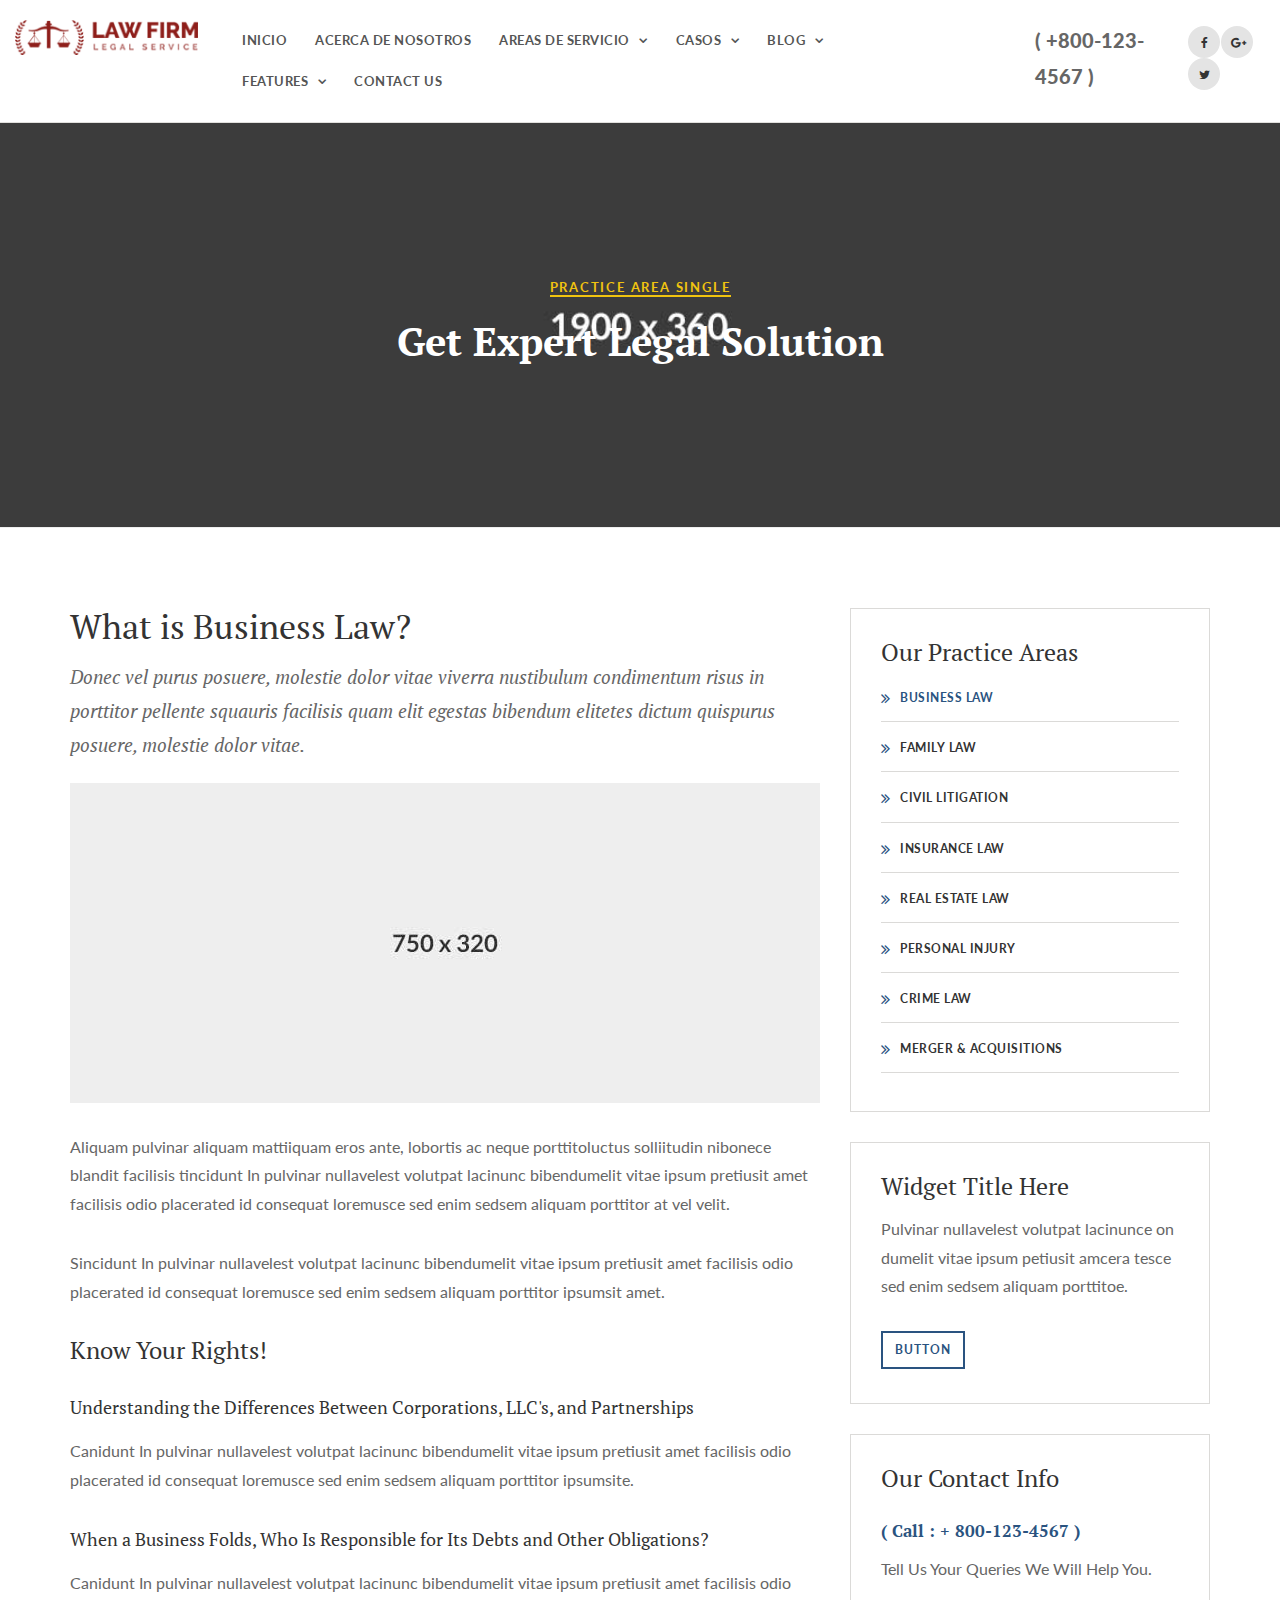
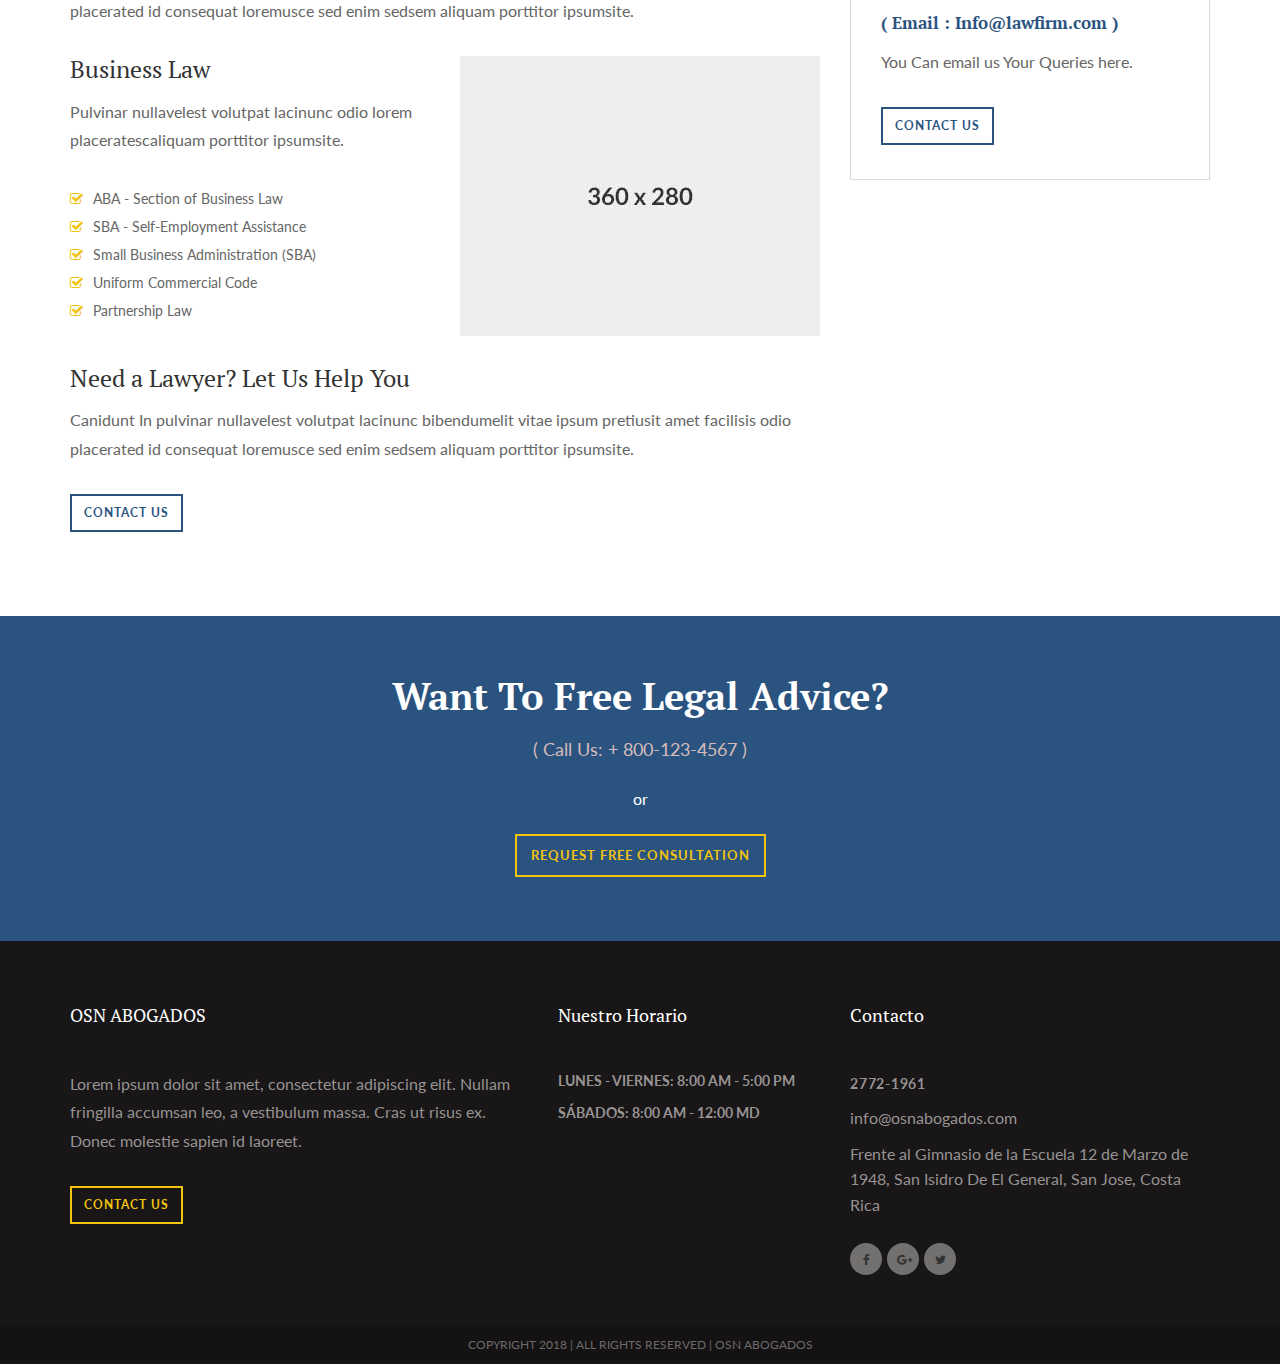
<file: practice-single.html>
<!DOCTYPE html>
<html lang="en">
<head>
<meta charset="utf-8">
<meta http-equiv="X-UA-Compatible" content="IE=edge">
<meta name="viewport" content="width=device-width, initial-scale=1">
<!-- The above 3 meta tags *must* come first in the head; any other head content must come *after* these tags -->
<meta name="description" content="">
   <meta name="keywords" content="law,legal services, business law, criminal, bankruptcy services,
  lawyer, immigration law, family law, civil litigations, real estate law, injury, taxation law, free website templates,responsive HTML website template">
<title>OSN Abogados - Buffete de Abogados</title>
<!-- Bootstrap -->
<link href="css/bootstrap.min.css" rel="stylesheet">
<!-- Style CSS -->
<link href="css/style.css" rel="stylesheet">
<!-- Google Fonts -->
<link href="https://fonts.googleapis.com/css?family=PT+Serif:400,400i,700,700i" rel="stylesheet">
<link href="https://fonts.googleapis.com/css?family=Lato:100,100i,300,300i,400,400i,700,700i,900,900i" rel="stylesheet">
<!-- FontAwesome CSS -->
<link rel="stylesheet" type="text/css" href="css/fontello.css">
<link href="css/font-awesome.min.css" rel="stylesheet">
<link href="css/owl.carousel.min.css" rel="stylesheet">
<link href="css/owl.theme.default.css" rel="stylesheet">
<!-- HTML5 shim and Respond.js for IE8 support of HTML5 elements and media queries -->
<!-- WARNING: Respond.js doesn't work if you view the page via file:// -->
<!--[if lt IE 9]>
      <script src="https://oss.maxcdn.com/html5shiv/3.7.3/html5shiv.min.js"></script>
      <script src="https://oss.maxcdn.com/respond/1.4.2/respond.min.js"></script>
    <![endif]-->
</head>

<body>
 <!-- header-start -->
<div class="header-wrapper">

    <div class="container-fluid">
      <div class="row">
        <div class="col-lg-2 col-sm-4 col-md-3 col-xs-12">
          <div class="logo"> <a href="index.html"><img src="./images/logo.png" class="img-responsive" alt=""></a> </div>
        </div>
        <div class="col-lg-7 col-md-9 col-sm-12 col-xs-12">
          <div class="navigation-wrapper">
            <div id="navigation">
              <ul>
                <li class="active"><a href="index.html" title="Inicio">Inicio</a></li>
                <li><a href="about.html" title="About us">Acerca de Nosotros</a> </li>
                <li class="has-sub"><a href="#" title="practice Area">Areas de Servicio</a>
                  <ul>
                    <li><a href="practice-area.html" title="Practice Area">Areas de Servicio</a></li>
                    <li><a href="practice-single.html" title="Practice Single">Practice Single </a></li>
                  </ul>
                </li>
                <li class="has-sub"><a href="#" title="Cases">Casos</a>
                  <ul>
                    <li><a href="case-list.html" title="Case List">Casos</a></li>
                    <li><a href="case-single.html" title="Case Single">Caso 1</a></li>
                  </ul>
                </li>
                <li class="has-sub"><a href="#" title="Blog ">Blog</a>
                  <ul>
                    <li><a href="blog-default.html" title="Blog">Blog Default</a></li>
                    <li><a href="blog-single.html" title="Blog Single ">Blog Single</a></li>
                  </ul>
                </li>
                <li class="has-sub"><a href="#" title="Features">Features</a>
                  <ul>
                    <li><a href="testimonials.html" title="Testimonials">Testimonials</a></li>
                    <li><a href="faq.html" title="FAQ">FAQ</a></li>
                    <li><a href="team.html" title="attorneys">Attorneys</a></li>
                    <li><a href="styleguide.html" title="Styleguide">Styleguide</a></li>
                  </ul>
                </li>
                <li><a href="contact-us.html" title="Contact Us">Contact Us</a> </li>
              </ul>
            </div>
          </div>
        </div>
        <div class="col-lg-2 hidden-md hidden-sm hidden-xs">
          <div class="call-info">
            <p class="call-text">( +800-123-4567 )</p>
          </div>
        </div>
        <div class="col-lg-1 hidden-md hidden-sm hidden-xs">
          <div class="social ">
            <ul>
              <li><a href="#"><i class="fa fa-facebook"></i></a></li>
              <li><a href="#"><i class="fa fa-google-plus"></i></a></li>
              <li><a href="#"><i class="fa fa-twitter"></i></a></li>
            </ul>
          </div>
        </div>
      </div>
    </div>

</div>
<!-- header-close -->
<!-- page-header-start -->
<div class="page-header">
  <div class="container">
    <div class="row">
      <div class="col-lg-12 col-md-12 col-sm-12 col-xs-12">
        <div class="page-section"> <span class="page-text">Practice Area Single</span>
          <h1 class="page-title">Get Expert Legal Solution</h1>
        </div>
      </div>
    </div>
  </div>
</div>

<!-- page-header-close -->
<!-- practice-area-start -->
<div class="space-medium">
  <div class="container">
    <div class="row">
      <!-- practice-content-start -->
      <div class="col-lg-8 col-md-8 col-sm-8 col-xs-12">
        <h1>What is Business Law? </h1>
        <p class="lead">Donec vel purus posuere, molestie dolor vitae viverra nustibulum condimentum risus in porttitor pellente squauris facilisis quam elit egestas bibendum elitetes dictum quispurus posuere, molestie dolor vitae. </p>
        <div class="service-img"><img src="images/service-img.jpg"  alt="" class="img-responsive"></div>
        <p>Aliquam pulvinar aliquam mattiiquam eros ante, lobortis ac neque porttitoluctus solliitudin nibonece blandit facilisis tincidunt In pulvinar nullavelest volutpat lacinunc bibendumelit vitae ipsum pretiusit amet facilisis odio placerated id consequat loremusce sed enim sedsem aliquam porttitor at vel velit.</p>
        <p>Sincidunt In pulvinar nullavelest volutpat lacinunc bibendumelit vitae ipsum pretiusit amet facilisis odio placerated id consequat loremusce sed enim sedsem aliquam porttitor ipsumsit amet.</p>
        <h2 class="mb30">Know Your Rights!</h2>
        <h3>Understanding the Differences Between Corporations, LLC's, and Partnerships</h3>
        <p>Canidunt In pulvinar nullavelest volutpat lacinunc bibendumelit vitae ipsum pretiusit amet facilisis odio placerated id consequat loremusce sed enim sedsem aliquam porttitor ipsumsite.</p>
        <h3>When a Business Folds, Who Is Responsible for Its Debts and Other Obligations?</h3>
        <p>Canidunt In pulvinar nullavelest volutpat lacinunc bibendumelit vitae ipsum pretiusit amet facilisis odio placerated id consequat loremusce sed enim sedsem aliquam porttitor ipsumsite.</p>
        <div class=""> <img src="./images/service-img-2.jpg" class="alignright" alt="" class="img-responsive"></div>
        <h2>Business Law</h2>
        <p>Pulvinar nullavelest volutpat lacinunc odio lorem placeratescaliquam porttitor ipsumsite.</p>
        <div class="feature-icon feature-text">
          <ul>
            <li><i class="fa fa-check-square-o "></i>ABA - Section of Business Law</li>
            <li><i class="fa fa-check-square-o "></i>SBA - Self-Employment Assistance </li>
            <li><i class="fa fa-check-square-o "></i>Small Business Administration (SBA)</li>
            <li><i class="fa fa-check-square-o "></i>Uniform Commercial Code</li>
            <li><i class="fa fa-check-square-o "></i>Partnership Law</li>
          </ul>
        </div>
        <div class="mt40">
        <h2>Need a Lawyer? Let Us Help You</h2>
        <p>Canidunt In pulvinar nullavelest volutpat lacinunc bibendumelit vitae ipsum pretiusit amet facilisis odio placerated id consequat loremusce sed enim sedsem aliquam porttitor ipsumsite.</p>
        <a href="#" class="btn btn-primary btn-sm">Contact Us</a>
</div>
         </div>
      <!-- practice-content-close -->
      <!-- practice-sidebar-start -->
      <div class="col-lg-4 col-md-4 col-sm-4 col-xs-12">
        <div class=" widget sidenav mb30">
          <h2>Our Practice Areas</h2>
          <ul class="sidenav">
            <li  class="active"> <span class="service-sidenav-icon"><i class=" fa fa-angle-double-right "></i></span> <a href="#">Business law</a></li>
            <li><span class="service-sidenav-icon"><i class=" fa fa-angle-double-right "></i></span><a href="#">Family Law </a></li>
            <li><span class="service-sidenav-icon"><i class=" fa fa-angle-double-right "></i></span><a href="#">Civil Litigation </a></li>
            <li><span class="service-sidenav-icon"><i class=" fa fa-angle-double-right "></i></span><a href="#">Insurance Law</a></li>
            <li><span class="service-sidenav-icon"><i class=" fa fa-angle-double-right "></i></span><a href="#">Real Estate Law</a></li>
            <li><span class="service-sidenav-icon"><i class=" fa fa-angle-double-right "></i></span><a href="#">Personal Injury </a></li>
            <li> <span class="service-sidenav-icon"><i class=" fa fa-angle-double-right "></i></span><a href="#">Crime Law </a></li>
            <li> <span class="service-sidenav-icon"><i class=" fa fa-angle-double-right "></i></span><a href="#">Merger & Acquisitions </a></li>
          </ul>
        </div>
        <div class="widget-cta">
          <h2>Widget Title Here</h2>
          <p>Pulvinar nullavelest volutpat lacinunce on  dumelit vitae ipsum petiusit amcera tesce sed enim sedsem aliquam porttitoe.</p>
          <a href="#" class="btn btn-primary btn-sm">button</a> </div>

        <div class="widget">
          <h2 class="mb30">Our Contact Info</h2>
          <h4 class="widget-cta-text">( Call : + 800-123-4567 )</h4>
          <p>Tell Us Your Queries We Will Help You.</p>
          <h4 class="widget-cta-text">( Email : Info@lawfirm.com )</h4>
          <p>You Can email us Your Queries here.</p>
          <a href="#" class="btn btn-primary btn-sm">Contact Us</a> </div>
      </div>
      <!-- practice-sidebar-close -->
    </div>
  </div>
</div>
<!-- practice-area-close -->
<!-- cta-start -->
<div class="bg-default">
  <div class="container">
    <div class="row">
      <div class="col-md-12 text-center">
        <div class="cta-section">
          <h1 class="cta-title ">Want To Free Legal Advice?</h1>
          <p class="cta-text">( Call Us: + 800-123-4567 )</p>
          <p class="mb20">or</p>
          <div class=""> <a href="#" class="btn btn-default">Request Free Consultation</a></div>
        </div>
      </div>
    </div>
  </div>
</div>
<!-- cta-close -->
<!-- footer start -->
<div class="footer">
    <div class="container">
        <div class="row">
            <!-- footer-about-start -->
            <div class=" col-lg-5 col-md-5 col-sm-5 col-xs-12">
                <div class="footer-widget">
                  <h3 class="footer-title">OSN ABOGADOS</h3>
                    <p>Lorem ipsum dolor sit amet, consectetur adipiscing elit. Nullam fringilla accumsan leo, a vestibulum massa. Cras ut risus ex. Donec molestie sapien id laoreet.</p>
                    <a href="#" class="btn btn-default btn-sm">contact us</a></div>
            </div>
            <!-- footer-about-close -->
            <!-- footer-timing-start -->
            <div class="col-lg-3 col-md-3 col-sm-3 col-xs-12 ">
                <div class="footer-widget">
                    <h3 class="footer-title">Nuestro Horario</h3>
                    <div class="footer-timing">
                        <ul>
                            <li>Lunes - Viernes: 8:00 AM - 5:00 PM </li>
                            <li>Sábados: 8:00 AM - 12:00 MD</li>
                        </ul>
                    </div>
                </div>
            </div>
            <!-- footer-timing-close -->
            <!-- footer-address-start -->
            <div class="col-lg-4 col-md-4 col-sm-4 col-xs-12 ">
                <div class="footer-widget">
                    <h3 class="footer-title">Contacto</h3>
                    <div class="contact-info">
                        <ul>
                            <li><a href="tel:27721961">2772-1961</a></li>
                            <li><a href="mailto:info@osnabogados.com"></a>info@osnabogados.com</li>
                            <li>Frente al Gimnasio de la Escuela 12 de Marzo de 1948, San Isidro De El General, San Jose, Costa Rica</li>
                        </ul>
                    </div>
                    <div class="footer-social"> <span><a href="#"><i class="fa fa-facebook"></i></a></span> <span><a href="#"><i class="fa fa-google-plus"></i></a></span> <span><a href="#"><i class="fa fa-twitter"></i></a> </span> </div>
                </div>
            </div>
        </div>
    </div>
    <!-- footer-address-close -->
</div>
<!-- tiny-footer-start -->
<div class="tiny-footer">
    <div class="container">
        <div class="row">
            <div class="col-md-12">
               Copyright 2018 | All Rights Reserved | Osn Abogados
            </div>
        </div>
    </div>
    <!-- tiny-footer-start -->
</div>
<!-- footer close -->

<!-- jQuery (necessary for Bootstrap's JavaScript plugins) -->
<script src="js/jquery.min.js" type="text/javascript"></script>
<!-- Include all compiled plugins (below), or include individual files as needed -->
<script src="js/bootstrap.min.js" type="text/javascript"></script>
<script src="js/menumaker.js" type="text/javascript"></script>
<script type="text/javascript" src="js/jquery.sticky.js"></script>
<script type="text/javascript" src="js/sticky-header.js"></script>
<script type="text/javascript" src="js/owl.carousel.min.js"></script>
<script type="text/javascript" src="js/slider.js"></script>
</body>
</html>
</file>
<file: css/style.css>
@charset "UTF-8";

body { -webkit-font-smoothing: antialiased; text-rendering: optimizeLegibility; font-family: 'Lato', sans-serif; font-size: 16px; line-height: 1.6; color: #666666; }
h1, h2, h3, h4, h5, h6 { font-weight: 400; color: #333333; font-family: 'PT Serif', serif; margin: 0px 0px 15px 0px; }
h1 { font-size: 34px; }
h2 { font-size: 24px; }
h3 { font-size: 18px; line-height: 29px; }
h4 { font-size: 16px; }
h5 { font-size: 14px; }
h6 { font-size: 12px; }
p { margin: 0 0 30px; line-height: 1.8; }
p:last-child { margin: 0px; }
ul, ol { list-style: none; margin: 0; padding: 0; }
a { text-decoration: none; color: #333333; -webkit-transition: all 0.3s; -moz-transition: all 0.3s; transition: all 0.3s; }
a:focus, a:hover { text-decoration: none; color: #2a5380; }
.lead { font-size: 19px; font-weight: 400; line-height: 1.8; font-family: 'PT Serif', serif; font-style: italic; }
.blockquote { background-image: url(../images/quote-img.jpg); max-height: auto; margin: 0px 0px 30px 0px; font-size: 34px; font-weight: 500; font-style: italic; font-family: 'PT Serif', serif; text-align: left; padding-bottom: 47px; color: #fff; padding-top: 47px; padding-left: 30px; }
.blockquote-caption { border-left: 3px solid #d8d7d5; padding-left: 40px; }
.blocquote-author { font-family: 'Lato', sans-serif; margin: 0px; font-size: 13px; text-transform: uppercase; letter-spacing: 1.6px; font-style: normal; color: #cdcccc; }
strong { color: #333; font-weight: 800; }
hr { border-bottom: 1px solid #e1e0dd; margin-bottom: 40px; margin-top: 40px; }

/*-----------------------
    2 Form Elements:
-------------------------*/
label { }
.control-label { font-size: 12px; letter-spacing: 1.5px; text-transform: uppercase; color: #9b9a98; }
.form-control:focus { }
.textarea.form-control { }
.required { }
.input-group, .form-group { }
.form-control { color: #9b9a98; font-size: 12px; letter-spacing: .75px; font-weight: 700; width: 100%; height: 50px; padding: 10px; line-height: 1.42857143; background-image: none; background-color: #f0efed; border-radius: 0px; margin-bottom: 10px; border: 1px solid #e5e4e1; -webkit-box-shadow: inset 0 0px 0px rgba(0, 0, 0, .075); box-shadow: inset 0 0px 0px rgba(0, 0, 0, .075); text-transform: uppercase; }
.input-group { position: relative; display: table; border-collapse: separate; }
input[type=checkbox], input[type=radio] { margin: 8px 0 0; margin-top: 1px\9; line-height: normal; }

/*-------------- align ------------*/

/* =WordPress Core
-------------------------------------------------------------- */

.alignnone { margin: 5px 20px 20px 0; }
.aligncenter, div.aligncenter { display: block; margin: 5px auto 5px auto; }
.alignright { float: right; margin: 0px 0 30px 30px; }
.alignleft { float: left; margin: 0px 30px 0px 0; }
a img.alignright { float: right; margin: 0px 0 30px 30px; }
a img.alignnone { margin: 5px 20px 20px 0; }
a img.alignleft { float: left; margin: 5px 20px 20px 0; }
a img.aligncenter { display: block; margin-left: auto; margin-right: auto; }
.wp-caption { background: #fff; border: 1px solid #f0f0f0; max-width: 96%;    /* Image does not overflow the content area */ padding: 5px 3px 10px; text-align: center; }
.wp-caption.alignnone { margin: 5px 20px 20px 0; }
.wp-caption.alignleft { margin: 5px 20px 20px 0; }
.wp-caption.alignright { margin: 5px 0 20px 20px; }
.wp-caption img { border: 0 none; height: auto; margin: 0; max-width: 98.5%; padding: 0; width: auto; }
.wp-caption p.wp-caption-text { font-size: 11px; line-height: 17px; margin: 0; padding: 0 4px 5px; }

/*-----------------------------------
    3. Buttons
-----------------------------------*/
.btn { font-family: 'Lato', sans-serif; font-size: 13px; text-transform: uppercase; font-weight: 700; padding: 10px 14px; margin-bottom: 4px; letter-spacing: 1px; border-radius: 0px; }
.btn-primary { background-color: transparent; color: #2a5380; border: #2a5380 2px solid; }
.btn-primary:hover { background-color: #2a5380; color: #fff; border: #2a5380 2px solid; }
.btn-primary.focus, .btn-default:focus { background-color: #2a5380; color: #fff; border: #2a5380 2px solid; }
.btn-default { background-color: transparent; color: #f1c40f; border: #f1c40f 2px solid; }
.btn-default:hover { background-color: #f1c40f; color: #fff; border: #f1c40f 2px solid; }
.btn-default.focus, .btn-primary:focus { background-color: #f1c40f; color: #fff; border: #f1c40f 2px solid; }
.btn-lg { padding: 12px 22px; font-size: 14px; text-align: center; }
.btn-sm { padding: 8px 12px; font-size: 12px; }
.btn-xs { padding: 4px 10px; font-size: 10px; }
.btn-link { color: #2a5380; font-size: 12px; font-weight: 700; letter-spacing: .80px; text-transform: uppercase; }
.btn-link:hover { color: #7d1c18; text-decoration: none; }
button.btn { height: 50px; margin-right: -1px; }

/*-----------------------------------
    4. General / Elements
-----------------------------------*/

/*-----------------------
    4.1 Section space :
-------------------------*/

/*Note: Section space help to create top bottom space;*/

.space-small { padding-top: 40px; padding-bottom: 40px; }
.space-medium { padding-top: 80px; padding-bottom: 80px; }
.space-large { padding-top: 120px; padding-bottom: 120px; }
.space-ex-large { padding-top: 140px; padding-bottom: 140px; }

/*----------------------
   4.2 Margin Space
-----------------------*/
.mb0 { margin-bottom: 0px; }
.mb10 { margin-bottom: 10px; }
.mb20 { margin-bottom: 20px; }
.mb30 { margin-bottom: 30px; }
.mb35 { margin-bottom: 35px; }
.mb40 { margin-bottom: 40px; }
.mb60 { margin-bottom: 60px; }
.mb80 { margin-bottom: 80px; }
.mb100 { margin-bottom: 100px; }
.mt0 { margin-top: 0px; }
.mt10 { margin-top: 10px; }
.mt20 { margin-top: 20px; }
.mt30 { margin-top: 30px; }
.mt40 { margin-top: 40px; }
.mt60 { margin-top: 60px; }
.mt70 { margin-top: 70px; }
.mt80 { margin-top: 80px; }
.mt100 { margin-top: 100px; }

/*----- less margin space from top --*/
.mt-20 { margin-top: -20px; }
.mt-40 { margin-top: -40px; }
.mt-60 { margin-top: -60px; }
.mt-80 { margin-top: -80px; }

/*-----------------------
   4.3 Padding space
-------------------------*/
.nopadding { padding: 0px; }
.nopr { padding-right: 0px; }
.nopl { padding-left: 0px; }
.pinside10 { padding: 10px; }
.pinside20 { padding: 20px; }
.pinside30 { padding: 30px; }
.pinside40 { padding: 40px; }
.pinside50 { padding: 50px; }
.pinside60 { padding: 60px; }
.pinside80 { padding: 80px; }
.pinside130 { padding: 130px; }
.pdt10 { padding-top: 10px; }
.pdt20 { padding-top: 20px; }
.pdt30 { padding-top: 30px; }
.pdt40 { padding-top: 40px; }
.pdt60 { padding-top: 60px; }
.pdt80 { padding-top: 80px; }
.pdb10 { padding-bottom: 10px; }
.pdb20 { padding-bottom: 20px; }
.pdb30 { padding-bottom: 30px; }
.pdb40 { padding-bottom: 40px; }
.pdb60 { padding-bottom: 60px; }
.pdb80 { padding-bottom: 80px; }
.pdl10 { padding-left: 10px; }
.pdl20 { padding-left: 20px; }
.pdl30 { padding-left: 30px; }
.pdl40 { padding-left: 40px; }
.pdl60 { padding-left: 60px; }
.pdl80 { padding-left: 80px; }
.pdr10 { padding-right: 10px; }
.pdr20 { padding-right: 20px; }
.pdr30 { padding-right: 30px; }
.pdr40 { padding-right: 40px; }
.pdr60 { padding-right: 60px; }
.pdr80 { padding-right: 80px; }

/*--------------------------------
4.4 Background & Block color
----------------------------------*/
.bg-light { background-color: #f8f5f2; }
.bg-primary { }
.bg-default { background-color: #2a5380; }
.bg-white { background-color: #fff; }
.outline { }
.section-title { text-align: center; margin-bottom: 40px; }
.title { color: #333333; }
.small-title { margin-bottom: 30px; font-size: 12px; font-weight: 700; color: #2a5380; border-bottom: #2a5380 2px solid; text-transform: uppercase; letter-spacing: .75px; display: inline-block; }
.text-white { color: #fff; }
.primary-sidebar { }
.secondary-sidebar { }
.well-block { }

/*--------------------------------
4.5 Features Block
----------------------------------*/
.feature { }
.feature-block { margin-bottom: 30px; }
.feature-text { font-size: 14px; font-weight: 400; }
.feature-title { color: #333333; margin-bottom: 25px; }
.feature-content { margin-top: 20px; }
.feature-section { }
.feature-icon ul { margin-bottom: 30px; }
.feature-icon ul li { line-height: 28px; }
.feature-icon ul li i { padding-right: 10px; color: #f1c40f; }

/*--------------------------------
4.6 Bullet/arrow
----------------------------------*/
.arrow { position: relative; padding-left: 22px; color: #bfedae; line-height: 32px; }
.arrow-chevron-circle-right li:before { font-family: FontAwesome; display: block; position: absolute; left: 0; font-size: 14px; color: #bfedae; content: "\f138"; }

/*--------------------------------
4.7 Call to actions
----------------------------------*/
.cta-section { text-align: center; color: #fff; padding-top: 60px; padding-bottom: 60px; }
.cta-text { font-size: 18px; font-weight: 400; margin-bottom: 20px; color: #d6bcbb; }
.cta-title { color: #fff; font-size: 38px; font-weight: 700; }
.widget-cta { border: 1px solid #dbdad8; padding: 30px; margin-bottom: 30px; }
.widget-cta-icon { font-size: 40px; color: #fff; margin-bottom: 40px; }
.widget-cta-text { color: #2a5380; font-weight: 700; font-size: 17px; }

/*--------------------------------
 4.8 Image Hover Effect
----------------------------------*/
img { width: auto; max-width: 100%; height: auto; margin: 0; padding: 0; border: none; line-height: normal; vertical-align: middle; }
.imghover { display: block; position: relative; max-width: 100%; }
.imghover::before, .imghover::after { display: block; position: absolute; content: ""; text-align: center; opacity: 0; }
.imghover::before { top: 0; right: 0; bottom: 0; left: 0; }
.imghover::after { top: 55%; left: 50%; padding: 10px; line-height: 10px; margin: -25px 0 0 -25px; content: "\f002"; font-family: "FontAwesome"; font-size: 20px; }
.imghover:hover::before, .imghover:hover::after { opacity: 1; }
.imghover:hover::before { background: rgba(42, 83, 128, .70); }
.imghover:hover::after { color: #fff; }

/*--------------------------------
4.9 Icon
----------------------------------*/
.icon { }
.icon-1x { font-size: 18px; }

/* default icon size of font*/
.icon-2x { font-size: 38px; }
.icon-4x { font-size: 65px; }
.icon-6x { font-size: 88px; }
.icon-8x { font-size: 108px; }
.icon-default { color: #aa9144; }
.icon-primary { color: #474954; }
.icon-secondary { color: #fff; }
.icon-white { color: #fff; }

/*--------------------------------
5 Header / Navigations
----------------------------------*/

/*--------------------
    5.1 Header Regular
   ----------------------*/

.logo { }
.top-bar { background-color: #f0efe8; border-bottom: #e3e2da 1px solid; padding-top: 7px; padding-bottom: 7px; }
.connect-us { float: right; }
.call-info { padding-top: 2px; padding-left: 60px; }
.call-text { font-size: 20px; font-weight: 900; }
.call-text strong { }
.social { padding-top: 6px; }
.social ul { float: right; }
.social ul li { float: left; }
.social ul li a { font-size: 12px; padding: 10px 10px; background-color: #e4e4e4; border-radius: 50px; line-height: 1.2; width: 32px; height: 32px; text-align: center; margin-right: 1px; display: block; }
.social ul li a:hover { background-color: #2a5380; color: #fff; }
.header { }
.header-wrapper { z-index: 9; background: #fff; position: relative; padding-top: 20px; padding-bottom: 20px; border-bottom: 1px #e1e0dd solid; }
.is-sticky .header-wrapper { border-bottom: 1px #e1e0dd solid; }

/*--------------------------
    5.2 Navigations Regular
   ----------------------------*/
.hero-section { background: url(../images/hero-img.jpg) no-repeat center; background-size: cover; }
.hero-section-caption { margin-top: 110px; margin-bottom: 110px; background-color: #4d8638; border-radius: 6px; }
.hero-title { color: #fff; font-size: 35px; font-weight: 100; line-height: 45px; margin-bottom: 25px; }
#navigation { float: right; }
#navigation, #navigation ul, #navigation ul li, #navigation ul li a, #navigation #menu-button { margin: 0; padding: 0; border: 0; list-style: none; line-height: 1; display: block; position: relative; -webkit-box-sizing: border-box; -moz-box-sizing: border-box; box-sizing: border-box; }
#navigation:after, #navigation > ul:after { content: "."; display: block; clear: both; visibility: hidden; line-height: 0; height: 0; }
#navigation #menu-button { display: none; }
#navigation { font-family: 'Lato', sans-serif; -webkit-font-smoothing: antialiased; text-rendering: optimizeLegibility; }
#navigation > ul > li { float: left; }
#navigation.align-center > ul { font-size: 0; text-align: center; }
#navigation.align-center > ul > li { display: inline-block; float: none; }
#navigation.align-center ul ul { text-align: left; }
#navigation.align-right > ul > li { float: right; }
#navigation > ul > li > a { padding: 14px; font-size: 13px; color: #555555; text-decoration: none; font-weight: 700; text-transform: uppercase; letter-spacing: 0.5px; }
#navigation > ul > li:hover > a { color: #fff; background-color: #2a5380; }
#navigation > ul > li.has-sub > a { padding-right: 32px; }

/*#navigation > ul > li.has-sub > a:after {
 position: absolute;
 top: 22px;
 right: 11px;
 width: 8px;
 height: 2px;
 display: block;
 background: #dddddd;
 content: '';
}*/
#navigation > ul > li.has-sub > a:before { position: absolute; right: 14px; font-family: FontAwesome; content: "\f107"; -webkit-transition: all .25s ease; -moz-transition: all .25s ease; -ms-transition: all .25s ease; -o-transition: all .25s ease; transition: all .25s ease; }

/*#navigation > ul > li.has-sub:hover > a:before {
 top: 23px;
 height: 0;
}*/
#navigation ul ul { position: absolute; left: -9999px; }
#navigation.align-right ul ul { text-align: right; }
#navigation ul ul li { top: 0px; height: 0; -webkit-transition: all .25s ease; -moz-transition: all .25s ease; -ms-transition: all .25s ease; -o-transition: all .25s ease; transition: all .25s ease; }
#navigation li:hover > ul { left: auto; }
#navigation.align-right li:hover > ul { left: auto; right: 0; }
#navigation li:hover > ul > li { height: 42px; }
#navigation ul ul ul { margin-left: 100%; top: 0; }
#navigation.align-right ul ul ul { margin-left: 0; margin-right: 100%; }
#navigation ul ul li a { background-color: #90221e; padding: 14px 22px; width: 218px; font-size: 13px; letter-spacing: 0.5px; text-decoration: none; color: #e66460; font-weight: 700; text-transform: uppercase; border-bottom: #7d1c18 1px solid; }
#navigation ul ul li:last-child > a, #navigation ul ul li.last-item > a { border-bottom: 0; }
#navigation ul ul li:hover > a, #navigation ul ul li a:hover { color: #fff; background-color: #7d1c18; }
#navigation ul ul li.has-sub > a:after { position: absolute; top: 16px; right: 11px; width: 8px; height: 2px; display: block; background: #dddddd; content: ''; }
#navigation.align-right ul ul li.has-sub > a:after { right: auto; left: 11px; }
#navigation ul ul li.has-sub > a:before { position: absolute; top: 13px; right: 14px; display: block; width: 2px; height: 8px; background: #dddddd; content: ''; -webkit-transition: all .25s ease; -moz-transition: all .25s ease; -ms-transition: all .25s ease; -o-transition: all .25s ease; transition: all .25s ease; }
#navigation.align-right ul ul li.has-sub > a:before { right: auto; left: 14px; }
#navigation ul ul > li.has-sub:hover > a:before { top: 17px; height: 0; }
#navigation.small-screen { width: 100%; }
#navigation.small-screen ul { width: 100%; display: none; }
#navigation.small-screen.align-center > ul { text-align: left; }
#navigation.small-screen ul li { width: 100%; border-top: 1px solid #7d1c18; top: auto; background-color: #90221e; }
#navigation.small-screen ul ul li, #navigation.small-screen li:hover > ul > li { height: auto; }
#navigation.small-screen ul li a, #navigation.small-screen ul ul li a { width: 100%; border-bottom: 0; padding: 20px 15px; color: #fff; }
#navigation.small-screen > ul > li { float: none; }
#navigation.small-screen ul ul li a { padding-left: 25px; }
#navigation.small-screen ul ul ul li a { padding-left: 35px; }
#navigation.small-screen ul ul li a { color: #fff; background: none; }
#navigation.small-screen ul ul li:hover > a, #navigation.small-screen ul ul li.active > a { color: #fff; background-color: #7d1c18; }
#navigation.small-screen ul ul, #navigation.small-screen ul ul ul, #navigation.small-screen.align-right ul ul { position: relative; left: 0; width: 100%; margin: 0; text-align: left; }
#navigation.small-screen > ul > li.has-sub > a:after, #navigation.small-screen > ul > li.has-sub > a:before, #navigation.small-screen ul ul > li.has-sub > a:after, #navigation.small-screen ul ul > li.has-sub > a:before { display: none; }
#navigation.small-screen #menu-button { display: block; padding: 18px; color: #fff; cursor: pointer; font-size: 12px; text-transform: uppercase; font-weight: 700; background-color: #7d1c18; margin-top: 20px; }
#navigation.small-screen #menu-button:after { position: absolute; top: 16px; right: 17px; display: block; height: 12px; width: 20px; border-top: 2px solid #fff; border-bottom: 2px solid #fff; content: ''; }
#navigation.small-screen #menu-button:before { position: absolute; top: 21px; right: 17px; display: block; height: 2px; width: 20px; background: #fff; content: ''; }
#navigation.small-screen #menu-button.menu-opened:after { top: 20px; border: 0; height: 2px; width: 15px; background: #fff; -webkit-transform: rotate(45deg); -moz-transform: rotate(45deg); -ms-transform: rotate(45deg); -o-transform: rotate(45deg); transform: rotate(45deg); }
#navigation.small-screen #menu-button.menu-opened:before { top: 20px; background: #fff; width: 15px; -webkit-transform: rotate(-45deg); -moz-transform: rotate(-45deg); -ms-transform: rotate(-45deg); -o-transform: rotate(-45deg); transform: rotate(-45deg); }
#navigation.small-screen .submenu-button { position: absolute; z-index: 99; right: 0; top: 0; display: block; border-left: 1px solid #7d1c18; height: 54px; width: 53px; cursor: pointer; }
#navigation.small-screen .submenu-button.submenu-opened { }
#navigation.small-screen ul ul .submenu-button { height: 34px; width: 34px; }
#navigation.small-screen .submenu-button:after { position: absolute; top: 25px; right: 20px; width: 8px; height: 2px; display: block; background: #fff; content: ''; }
#navigation.small-screen ul ul .submenu-button:after { top: 15px; right: 13px; }
#navigation.small-screen .submenu-button.submenu-opened:after { background:; }
#navigation.small-screen .submenu-button:before { position: absolute; top: 22px; right: 23px; display: block; width: 2px; height: 8px; background: #fff; content: ''; }
#navigation.small-screen ul ul .submenu-button:before { top: 12px; right: 16px; }
#navigation.small-screen .submenu-button.submenu-opened:before { display: none; }
#navigation.small-screen.select-list { padding: 5px; }

/*----------------------------------------------
    5.4 Page Header
----------------------------------------------*/
.page-header { text-align: center; background: url(../images/page-header.jpg) no-repeat center; background-size: cover; margin: 0px; }
.page-section { padding-top: 150px; padding-bottom: 140px; }
.page-description { }
.page-description p { color: #FFF; }
.page-title { font-size: 40px; color: #fff; font-weight: 700; padding-top: 20px; }
.page-text { font-size: 13px; font-weight: 700; color: #f1c40f; border-bottom: #f1c40f 2px solid; text-transform: uppercase; letter-spacing: 1.8px; }

/*-----------------------------------
    6. Slider
-------------------------------------*/
.slider-captions { position: absolute; bottom: 120px; }
.slider-title { color: #fff; font-size: 50px; font-weight: 900; }
.slider-text { color: #fff; }
.slider-captions .small-title { color: #2a5380; border-bottom: 2px solid #f1c40f; margin-bottom: 20px; display: inline-block; }
.slider .owl-dots { text-align: center !important; position: relative; bottom: 40px; }
.slider .owl-nav { }
.slider .owl-nav .owl-prev { position: absolute; top: 40%; left: 0px; }
.slider .owl-nav .owl-next { position: absolute; top: 40%; right: 0px; }
.slider .owl-dots .owl-dot { }

/*-----------------------------------
7. Content
-------------------------------------*/

/*-----------------------------------
8. Footer
-------------------------------------*/

.footer { background-color: #181616; padding-top: 60px; padding-bottom: 50px; color: #979393; }
.footer-widget { margin-bottom: 30px; }
.footer-title { margin-bottom: 40px; color: #fff; }
.footer-widget { }
.footer-widget ul { }
.footer-widget li { margin-bottom: 10px; }
.footer-widget li a { font-size: 14px; color: #979393; text-transform: uppercase; letter-spacing: .75px; font-weight: 700; }
.footer-widget li a:hover { color: #f1c40f; }
.footer-widget .form-control { height: 50px; color: #7e7e7e; background-color: #535353; border: 0px solid; border-radius: 2px; }
.footer-wrapper { }
.footer-social { margin-top: 25px; }
.footer-social span a { font-size: 12px; padding: 10px 10px; background-color: #737070; border-radius: 50px; line-height: 1.2; width: 32px; height: 32px; text-align: center; margin-right: 5px; display: block; float: left; color: fff; }
.footer-timing { font-size: 14px; font-weight: 700; text-transform: uppercase; }
.footer-social span a:hover { background-color: #2a5380; color: #fff; }
.footer-link { color: #ffe451; font-size: 16px; font-weight: 600; border-bottom: 1px solid #ffe451; padding-bottom: 2px; }
.footer-link:hover { color: #f7da3d; border-bottom: 1px solid #f7da3d; }

/*-------------- tiny footer ------------*/
.tiny-footer { background-color: #141212; padding-top: 10px; padding-bottom: 10px; font-size: 12px; color: #6e6b6b; text-align: center; text-transform: uppercase; }

/*-----------------------------------
9. Pages
-------------------------------------*/

/*-------------------------
 9.1 About us
---------------------------*/

.about-section { }
.about-title { margin-bottom: 30px; }
.about-img img { border-radius: 10px; }
.about-list { }
.about-list ul li { color: #5f5f5f; }
.about-list ul li:before { color: #5f5f5f; }

/*-------------------------
 9.2  Service / single / sidebar
--------------------------*/
.service-block { padding: 20px; margin-bottom: 30px; background-color: transparent; border-radius: 0px; border: 1px solid #e1e0dd; text-align: center; }
.service-block:hover { border: 1px solid #2a5380; }
.service-icon { margin-bottom: 30px; color: #2a5380; font-size: 50px; }
.service-img img { margin-bottom: 30px; }
.service-content { padding-bottom: 10px; }
.service-btn-link { margin-bottom: 8px; }

/*-----------------------------------------
  service side-nav
 ------------------------------------------*/
.sidenav { }
.sidenav ul li { position: relative; font-weight: 600; margin-bottom: 8px; border-bottom: 1px solid #dbdad8; }
.sidenav ul li a { padding: 8px 0px 14px 0px; display: block; color: #333333; font-size: 12px; font-weight: 700; letter-spacing: .50px; text-transform: uppercase; }
.sidenav ul li a:hover { color: #2a5380; }
.sidenav ul li.active a { color: #2a5380; }
.sidenav ul li.active a:before { color: #13a0b2; }
.service-sidenav-icon { font-size: 16px; color: #2a5380; padding-top: 5px; float: left; padding-right: 10px; -webkit-font-smoothing: antialiased; text-rendering: optimizeLegibility; }
.sidenav a:focus, a:active { background-color: transparent; border: 0px; }

/*--------------------------
 9.5  Testimonial
---------------------------*/
.testimonial-wrapper { margin-bottom: 30px; }
.testimonial-block { background-color: #fff; border: 1px solid #dbdad8; margin-bottom: 30px; padding: 35px; }
.testimonial-icon { font-size: 35px; color: #2a5380; padding-bottom: 20px; }
.testimonial-content { text-align: left; }
.testimonial-text { font-size: 18px; font-style: italic; font-family: 'PT Serif', serif; font-weight: 400; color: #333333; }
.testimonial-meta { font-size: 13px; text-transform: uppercase; color: #999999; letter-spacing: .80px; }

/*--------------------------
 9.6  team
 ----------------------------*/
.team-block { margin-bottom: 20px; }
.team-img { margin-bottom: 20px; }
.team-content { text-align: center; }
.team-title { margin-bottom: 0px; }
.team-meta { text-transform: uppercase; font-size: 12px; color: #2a5380; font-weight: 700; letter-spacing: .75px; }
.img-responsive { margin: auto; }
.team-designation { }

/*-------------------------
 9.8 Contact us
---------------------------*/
.contact-block { background: url(../images/map.jpg) no-repeat center; background-size: cover; margin: 0px; ); padding-top: 140px; padding-bottom: 140px; }
.contact-info { margin-top: 30px; }
.contact-info-title { }
.contact-icon { margin-right: 20px; }
.contact-icon { border: 2px #589442 dashed; line-height: 14px; border-radius: 100%; padding: 14px 18px; font-size: 20px; color: #589442; width: 52px; }
.contact-info ul { }
.contact-title { font-size: 15px; font-weight: 700; letter-spacing: .75px; text-transform: uppercase; }
.contact-info li { margin-bottom: 10px }
.get-in-touch { }

/*------------------------
10. Blog pages
--------------------------*/

/*----- post-----*/

.post-block { margin-bottom: 40px; }
.post-title { color: #333333; }
.post-title:hover { color: #2a5380; }
.post-img { position: relative; }
.post-content { margin-top: 20px; }
.sticky-box, .video-box { height: 50px; width: 50px; background-color: #2a5380; position: absolute; z-index: 8; top: 20px; right: 0px; left: 20px; border-radius: 50px; padding-top: 2px; line-height: 1; }
.post-sticky, .post-video { position: absolute; top: 14px; right: 19px; z-index: 9; color: #fff; font-size: 20px; }

/*----- meta -----*/
.meta { margin-bottom: 20px; text-align: left; padding-right: 3px; }
.meta-date { color: #2a5380; font-size: 12px; font-weight: 700; letter-spacing: .75px; text-transform: uppercase; }
.meta-categories, .meta-comments, .meta-author { background-color: transparent; padding-right: 8px; font-size: 12px; text-transform: uppercase; font-weight: 700; letter-spacing: .75px; color: #a3a19d; }
. .meta-tag { }

/*----- pagination -----*/
.pagination { display: inline-block; padding-left: 0; margin: 20px 0; }
.st-pagination { text-align: left; }
.st-pagination .pagination>li>a, .pagination>li>span { position: relative; float: left; line-height: 1.6; color: #979692; text-decoration: none; font-size: 14px; border: 1px solid #c2c1be; background-color: transparent; font-weight: 700; text-transform: uppercase; margin-right: 8px; margin-bottom: 5px; }
.st-pagination .pagination>li>a:focus, .st-pagination .pagination>li>a:hover, .st-pagination .pagination>li>span:focus, .st-pagination .pagination>li>span:hover { z-index: 2; color: #2a5380; background-color: transparent; border: #2a5380 1px solid; }
.st-pagination .pagination>li:first-child>a, .st-pagination .pagination>li:first-child>span { margin-left: 0; border-radius: 0px; }
.st-pagination .pagination>li:last-child>a, .st-pagination .pagination>li:last-child>span { border-radius: 0px; }
.st-pagination .pagination>.active>a, .st-pagination .pagination>.active>a:focus, .st-pagination .pagination>.active>a:hover, .st-pagination .pagination>.active>span, .st-pagination .pagination>.active>span:focus, .st-pagination .pagination>.active>span:hover { z-index: 3; color: #2a5380; cursor: default; background-color: transparent; border: 1px solid #2a5380; }
.related-block { margin-top: 40px; border-top: 1px solid #e3e2da; border-bottom: 1px solid #e3e2da; padding: 40px 0px 40px 0px; }
.related-post { margin-top: 20px; }
.related-img img { margin-bottom: 30px; }
.related-post-content { }
.post-meta { margin-right: 20px; }

/*----- prev-next-----*/
.post-navigation { border-top: 1px solid #e3e2da; border-bottom: 1px solid #e3e2da; padding: 20px 0px 20px 0px; }
.nav-links { text-decoration: underline; }
.nav-previous { }
.prev-link, .next-link { color: #333333; text-transform: uppercase; font-size: 12px; font-weight: 700; line-height: 24px; margin-bottom: 20px; letter-spacing: 1px; }
.nav-next { }
.next-link { }
.previous-next-title { font-size: 18px; line-height: 22px; margin-top: 20px; color: #333333; font-weight: 700; }

/*----- Author-post -----*/
.author-block { margin-top: 40px; padding: 30px; margin-bottom: 30px; border-radius: 0px; border: 1px solid #dbdad8; }
.author-post { }
.author-img { }
.author-title { font-size: 22px; line-height: 22px; }
.author-post-content { }
.author-text { margin-top: 15px; }
.meta-author, .author-meta { padding-left: 0px; }

/*----- Comments -----*/
.comment-area { margin-top: 40px; margin-bottom: 30px; }
.comment-title { font-size: 22px; line-height: 22px; margin-bottom: 30px; }
.comment-list { list-style: none; padding: 0px; margin-top: 40px; }
.comment { }
.comment-body { }
.comment-header { float: left; margin-right: 10px; margin-top: 4px; }
.comment-author { }
.comment-author img { float: left; }
.comment-info { padding-left: 130px; }
.user-title { font-size: 18px; float: left; margin-bottom: 0px; margin-right: 30px; }
.comment-meta-date { color: #589442; font-size: 14px; font-weight: 600; letter-spacing: .75px; text-transform: uppercase; display: list-item; }
.comment-content { margin-bottom: 10px; font-size: 16px; }
.reply-link { }
.childern { padding-left: 100px; }

/*----- leave-Comments -----*/
.leave-comments { margin-bottom: 30px; }

/*------------------------
 12. Counter block
--------------------------*/
.counter-block { margin-bottom: 20px; }
.counter-section { }
.counter-content { padding-top: 30px; }
.counter-title { font-size: 42px; color: #fff; font-weight: 700; }
.counter-icon { font-size: 52px; color: #f1c40f; }
.counter-text { font-size: 14px; letter-spacing: .50px; text-transform: uppercase; color: #c7ecee; font-weight: 700; }

/*------------------------
 12. Sidebar / Widgets
--------------------------*/

/*----- widget -----*/

.widget { border: 1px solid #dbdad8; padding: 30px; margin-bottom: 30px; }
.widget-title { }
.widget ul { }
.widget li { }
.widget li a { }
.widget li a:hover { }
.widget-search { }
.widget-categories { }
.widget-categories ul { }
.widget-categories ul li a, .sidenav li a { border-bottom: :0px; }
.widget-categories ul li a, .widget-archives ul li a { padding: 11px 0px 8px 0px; display: block; line-height: 14px; color: #333333; font-size: 12px; font-weight: 700; letter-spacing: .75px; text-transform: uppercase; }
.widget-categories ul li a:hover, .widget-archives ul li a:hover { color: #2a5380; }
.widget-archives { }
.recent-post { }
.recent-title { line-height: 1.4; }
.widget-tags { }
.widget-tags a { color: #979692; padding: 6px 10px; background-color: transparent; display: inline-block; margin-bottom: 5px; border-radius: 0px; font-size: 12px; font-weight: 700; text-transform: uppercase; letter-spacing: 0.5px; line-height: 20px; margin-right: 5px; border: 2px solid #c2c1be; }
.widget-tags a:hover { background-color: #2a5380; color: #fff; border: 2px solid #2a5380; }

/*-------------styleguide-------------*/
.box-info { font-family: 'Lato', sans-serif; font-size: 16px; line-height: 1.6; }
.circle-default-color { background-color: #f1c40f; height: 160px; width: 160px; border-radius: 50%; border: 5px solid #f5f0e8; }
.circle-primary-color { background-color: #2a5380; height: 160px; width: 160px; border-radius: 50%; border: 5px solid #b0615e; }
.circle-heading-color { background-color: #333333; height: 160px; width: 160px; border-radius: 50%; border: 5px solid #707070; }
.circle-secondary-color { background-color: #666666; height: 160px; width: 160px; border-radius: 50%; border: 5px solid #949494; }
.box-bg-color { background-color: #f0efe8; height: 160px; width: 160px; }
.unordered ul { list-style: disc; margin-left: 20px; }
.unordered ul li { line-height: 2; }
.ordered ol { list-style: decimal; margin-left: 20px; }
.ordered ol li { line-height: 2; }
.altenate ul { list-style: none; }
.altenate ul li { border-bottom: 1px solid #e1e0dd; line-height: 2.5; }
.box-table { padding: 16px 30px; margin: 0 -15px 15px; border-color:; border: 1px solid #dbdad8; }

/*==========  Non-Mobile First Method  ==========*/

/* Large Devices, Wide Screens */
@media only screen and (max-width:1200px) {
    .slider-captions { position: absolute; bottom: 50px; }
    .slider .owl-dots { min-width: 28%; position: absolute; bottom: 20px; text-align: center !important; }
}

/* Medium Devices, Desktops */
@media only screen and (max-width:992px) { }

/* Small Devices, Tablets */
@media only screen and (max-width:768px) {
    .slider-captions { position: absolute; bottom: 50px; }
    .slider-title { font-size: 30px; margin-bottom: 0px; }
}

/* Extra Small Devices, Phones */
@media only screen and (max-width:480px) { }

/* Custom, iPhone Retina */
@media only screen and (max-width:320px) {
    .slider-captions { bottom: 40px; }
    .slider-title { font-size: 18px; }
    .slider .owl-nav .owl-prev { position: absolute; top: 20%; left: 0px; }
    .slider .owl-nav .owl-next { position: absolute; top: 20%; right: 0px; }
}
</file>
<file: css/fontello.css>
@font-face {
  font-family: 'fontello';
  src: url('../fonts/fontello.eot?76468190');
  src: url('../fonts/fontello.eot?76468190#iefix') format('embedded-opentype'),
       url('../fonts/fontello.woff2?76468190') format('woff2'),
       url('../fonts/fontello.woff?76468190') format('woff'),
       url('../fonts/fontello.ttf?76468190') format('truetype'),
       url('../fonts/fontello.svg?76468190#fontello') format('svg');
  font-weight: normal;
  font-style: normal;
}
/* Chrome hack: SVG is rendered more smooth in Windozze. 100% magic, uncomment if you need it. */
/* Note, that will break hinting! In other OS-es font will be not as sharp as it could be */
/*
@media screen and (-webkit-min-device-pixel-ratio:0) {
  @font-face {
    font-family: 'fontello';
    src: url('../font/fontello.svg?76468190#fontello') format('svg');
  }
}
*/
 
 [class^="icon-"]:before, [class*=" icon-"]:before {
  font-family: "fontello";
  font-style: normal;
  font-weight: normal;
  speak: none;
 
  display: inline-block;
  text-decoration: inherit;
  width: 1em;
  margin-right: .2em;
  text-align: center;
  /* opacity: .8; */
 
  /* For safety - reset parent styles, that can break glyph codes*/
  font-variant: normal;
  text-transform: none;
 
  /* fix buttons height, for twitter bootstrap */
  line-height: 1em;
 
  /* Animation center compensation - margins should be symmetric */
  /* remove if not needed */

 
  /* you can be more comfortable with increased icons size */
  /* font-size: 120%; */
 
  /* Font smoothing. That was taken from TWBS */
  -webkit-font-smoothing: antialiased;
  -moz-osx-font-smoothing: grayscale;
 
  /* Uncomment for 3D effect */
  /* text-shadow: 1px 1px 1px rgba(127, 127, 127, 0.3); */
}
 
.icon-group:before { content: '\e800'; } /* '' */
.icon-books:before { content: '\e801'; } /* '' */
.icon-bullet:before { content: '\e802'; } /* '' */
.icon-courthouse:before { content: '\e803'; } /* '' */
.icon-criminal:before { content: '\e804'; } /* '' */
.icon-detective:before { content: '\e805'; } /* '' */
.icon-evidence:before { content: '\e806'; } /* '' */
.icon-fingerprint:before { content: '\e807'; } /* '' */
.icon-folder:before { content: '\e808'; } /* '' */
.icon-footprint:before { content: '\e809'; } /* '' */
.icon-gavel:before { content: '\e80b'; } /* '' */
.icon-glasses:before { content: '\e80c'; } /* '' */
.icon-handcuffs:before { content: '\e80d'; } /* '' */
.icon-hourglass:before { content: '\e80e'; } /* '' */
.icon-judge:before { content: '\e80f'; } /* '' */
.icon-judge-1:before { content: '\e810'; } /* '' */
.icon-judge-2:before { content: '\e811'; } /* '' */
.icon-jury:before { content: '\e812'; } /* '' */
.icon-law-book:before { content: '\e813'; } /* '' */
.icon-lawyer:before { content: '\e814'; } /* '' */
.icon-lawyer-1:before { content: '\e815'; } /* '' */
.icon-letter:before { content: '\e816'; } /* '' */
.icon-libra:before { content: '\e817'; } /* '' */
.icon-money-bag:before { content: '\e818'; } /* '' */
.icon-newspaper:before { content: '\e819'; } /* '' */
.icon-oath:before { content: '\e81a'; } /* '' */
.icon-padlock:before { content: '\e81b'; } /* '' */
.icon-police:before { content: '\e81c'; } /* '' */
.icon-police-badge:before { content: '\e81d'; } /* '' */
.icon-police-car:before { content: '\e81e'; } /* '' */
.icon-policeman:before { content: '\e81f'; } /* '' */
.icon-portfolio:before { content: '\e820'; } /* '' */
.icon-prison:before { content: '\e821'; } /* '' */
.icon-prison-1:before { content: '\e822'; } /* '' */
.icon-prison-bus:before { content: '\e823'; } /* '' */
.icon-prisoner:before { content: '\e824'; } /* '' */
.icon-safebox:before { content: '\e825'; } /* '' */
.icon-scroll:before { content: '\e826'; } /* '' */
.icon-search:before { content: '\e827'; } /* '' */
.icon-sheriff:before { content: '\e828'; } /* '' */
.icon-siren:before { content: '\e829'; } /* '' */
.icon-statement:before { content: '\e82a'; } /* '' */
.icon-student:before { content: '\e82b'; } /* '' */
.icon-traffic-cone:before { content: '\e82c'; } /* '' */
.icon-typewriter:before { content: '\e82d'; } /* '' */
.icon-witness:before { content: '\e82e'; } /* '' */
.icon-writing-tool:before { content: '\e82f'; } /* '' */
.icon-act:before { content: '\e830'; } /* '' */
.icon-agreement:before { content: '\e831'; } /* '' */
.icon-bars:before { content: '\e832'; } /* '' */
.icon-baton:before { content: '\e833'; } /* '' */
.icon-house-2:before { content: '\e834'; } /* '' */
.icon-handshake:before { content: '\e835'; } /* '' */
.icon-fracture-arm:before { content: '\e836'; } /* '' */
.icon-left-quote:before { content: '\e837'; } /* '' */
</file>
